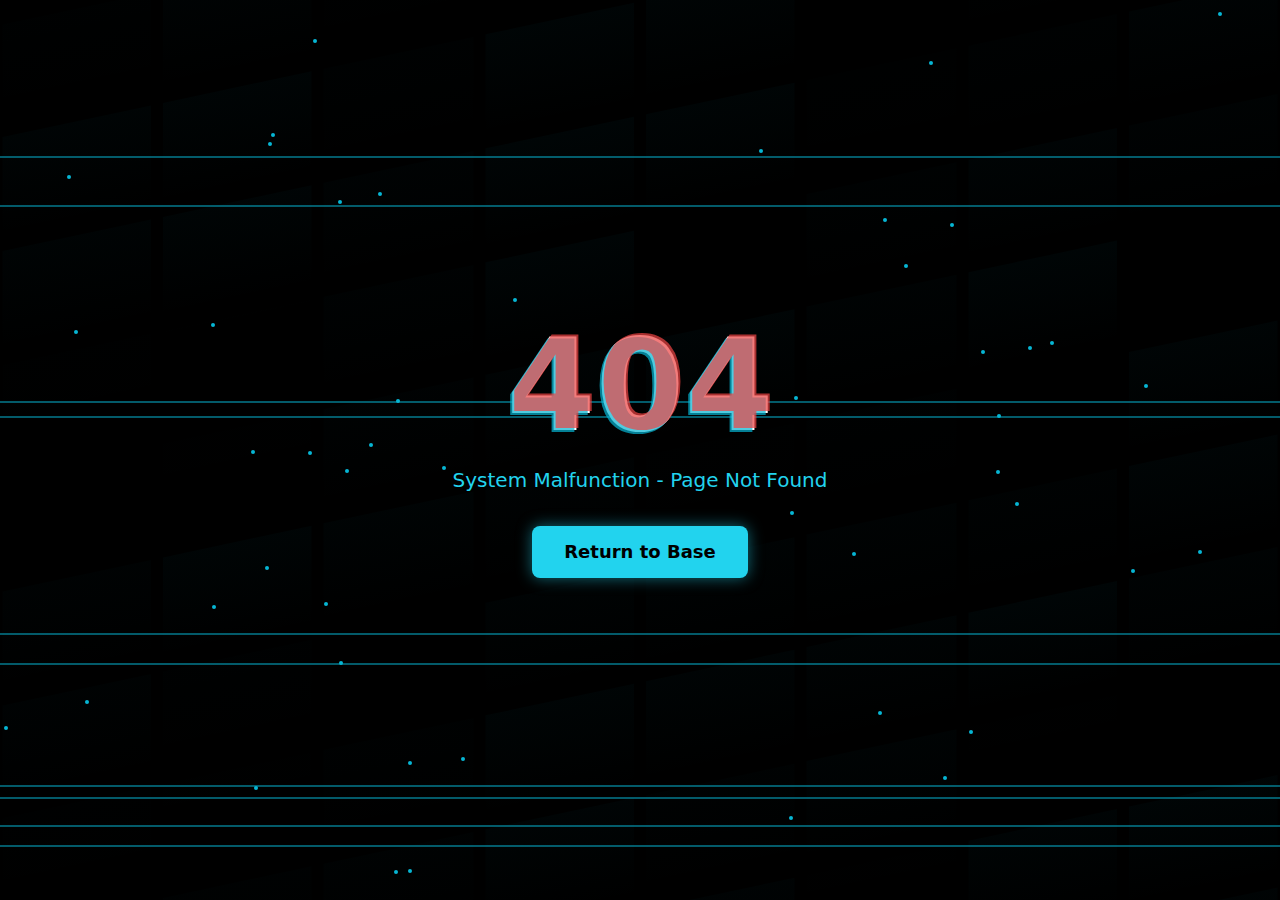
<file: index.html>
<!doctype html>
<html lang="en">

<head>
  <meta charset="UTF-8" />
  <meta name="viewport" content="width=device-width, initial-scale=1.0" />

  <title>⚡️ Jefri Herdi Triyanto | Principal Software Engineer</title>
  <script type="module" crossorigin src="/assets/index-Cdv-iUFC.js"></script>
  <link rel="stylesheet" crossorigin href="/assets/index-Dcn4g2LQ.css">
<link rel="manifest" href="/manifest.webmanifest">
<meta name="theme-color" content="#ffffff">
<link rel="icon" href="/favicon.ico" sizes="48x48">
<link rel="icon" href="/favicon.svg" sizes="any" type="image/svg+xml">
<link rel="apple-touch-icon" href="/apple-touch-icon-180x180.png"></head>

<body>
  <div id="root"></div>
</body>

</html>
</file>
<file: assets/index-Dcn4g2LQ.css>
:root{--toastify-color-light: #fff;--toastify-color-dark: #121212;--toastify-color-info: #3498db;--toastify-color-success: #07bc0c;--toastify-color-warning: #f1c40f;--toastify-color-error: hsl(6, 78%, 57%);--toastify-color-transparent: rgba(255, 255, 255, .7);--toastify-icon-color-info: var(--toastify-color-info);--toastify-icon-color-success: var(--toastify-color-success);--toastify-icon-color-warning: var(--toastify-color-warning);--toastify-icon-color-error: var(--toastify-color-error);--toastify-container-width: fit-content;--toastify-toast-width: 320px;--toastify-toast-offset: 16px;--toastify-toast-top: max(var(--toastify-toast-offset), env(safe-area-inset-top));--toastify-toast-right: max(var(--toastify-toast-offset), env(safe-area-inset-right));--toastify-toast-left: max(var(--toastify-toast-offset), env(safe-area-inset-left));--toastify-toast-bottom: max(var(--toastify-toast-offset), env(safe-area-inset-bottom));--toastify-toast-background: #fff;--toastify-toast-padding: 14px;--toastify-toast-min-height: 64px;--toastify-toast-max-height: 800px;--toastify-toast-bd-radius: 6px;--toastify-toast-shadow: 0px 4px 12px rgba(0, 0, 0, .1);--toastify-font-family: sans-serif;--toastify-z-index: 9999;--toastify-text-color-light: #757575;--toastify-text-color-dark: #fff;--toastify-text-color-info: #fff;--toastify-text-color-success: #fff;--toastify-text-color-warning: #fff;--toastify-text-color-error: #fff;--toastify-spinner-color: #616161;--toastify-spinner-color-empty-area: #e0e0e0;--toastify-color-progress-light: linear-gradient(to right, #4cd964, #5ac8fa, #007aff, #34aadc, #5856d6, #ff2d55);--toastify-color-progress-dark: #bb86fc;--toastify-color-progress-info: var(--toastify-color-info);--toastify-color-progress-success: var(--toastify-color-success);--toastify-color-progress-warning: var(--toastify-color-warning);--toastify-color-progress-error: var(--toastify-color-error);--toastify-color-progress-bgo: .2}.Toastify__toast-container{z-index:var(--toastify-z-index);-webkit-transform:translate3d(0,0,var(--toastify-z-index));position:fixed;width:var(--toastify-container-width);box-sizing:border-box;color:#fff;display:flex;flex-direction:column}.Toastify__toast-container--top-left{top:var(--toastify-toast-top);left:var(--toastify-toast-left)}.Toastify__toast-container--top-center{top:var(--toastify-toast-top);left:50%;transform:translate(-50%);align-items:center}.Toastify__toast-container--top-right{top:var(--toastify-toast-top);right:var(--toastify-toast-right);align-items:end}.Toastify__toast-container--bottom-left{bottom:var(--toastify-toast-bottom);left:var(--toastify-toast-left)}.Toastify__toast-container--bottom-center{bottom:var(--toastify-toast-bottom);left:50%;transform:translate(-50%);align-items:center}.Toastify__toast-container--bottom-right{bottom:var(--toastify-toast-bottom);right:var(--toastify-toast-right);align-items:end}.Toastify__toast{--y: 0;position:relative;touch-action:none;width:var(--toastify-toast-width);min-height:var(--toastify-toast-min-height);box-sizing:border-box;margin-bottom:1rem;padding:var(--toastify-toast-padding);border-radius:var(--toastify-toast-bd-radius);box-shadow:var(--toastify-toast-shadow);max-height:var(--toastify-toast-max-height);font-family:var(--toastify-font-family);z-index:0;display:flex;flex:1 auto;align-items:center;word-break:break-word}@media only screen and (max-width: 480px){.Toastify__toast-container{width:100vw;left:env(safe-area-inset-left);margin:0}.Toastify__toast-container--top-left,.Toastify__toast-container--top-center,.Toastify__toast-container--top-right{top:env(safe-area-inset-top);transform:translate(0)}.Toastify__toast-container--bottom-left,.Toastify__toast-container--bottom-center,.Toastify__toast-container--bottom-right{bottom:env(safe-area-inset-bottom);transform:translate(0)}.Toastify__toast-container--rtl{right:env(safe-area-inset-right);left:initial}.Toastify__toast{--toastify-toast-width: 100%;margin-bottom:0;border-radius:0}}.Toastify__toast-container[data-stacked=true]{width:var(--toastify-toast-width)}.Toastify__toast--stacked{position:absolute;width:100%;transform:translate3d(0,var(--y),0) scale(var(--s));transition:transform .3s}.Toastify__toast--stacked[data-collapsed] .Toastify__toast-body,.Toastify__toast--stacked[data-collapsed] .Toastify__close-button{transition:opacity .1s}.Toastify__toast--stacked[data-collapsed=false]{overflow:visible}.Toastify__toast--stacked[data-collapsed=true]:not(:last-child)>*{opacity:0}.Toastify__toast--stacked:after{content:"";position:absolute;left:0;right:0;height:calc(var(--g) * 1px);bottom:100%}.Toastify__toast--stacked[data-pos=top]{top:0}.Toastify__toast--stacked[data-pos=bot]{bottom:0}.Toastify__toast--stacked[data-pos=bot].Toastify__toast--stacked:before{transform-origin:top}.Toastify__toast--stacked[data-pos=top].Toastify__toast--stacked:before{transform-origin:bottom}.Toastify__toast--stacked:before{content:"";position:absolute;left:0;right:0;bottom:0;height:100%;transform:scaleY(3);z-index:-1}.Toastify__toast--rtl{direction:rtl}.Toastify__toast--close-on-click{cursor:pointer}.Toastify__toast-icon{margin-inline-end:10px;width:22px;flex-shrink:0;display:flex}.Toastify--animate{animation-fill-mode:both;animation-duration:.5s}.Toastify--animate-icon{animation-fill-mode:both;animation-duration:.3s}.Toastify__toast-theme--dark{background:var(--toastify-color-dark);color:var(--toastify-text-color-dark)}.Toastify__toast-theme--light,.Toastify__toast-theme--colored.Toastify__toast--default{background:var(--toastify-color-light);color:var(--toastify-text-color-light)}.Toastify__toast-theme--colored.Toastify__toast--info{color:var(--toastify-text-color-info);background:var(--toastify-color-info)}.Toastify__toast-theme--colored.Toastify__toast--success{color:var(--toastify-text-color-success);background:var(--toastify-color-success)}.Toastify__toast-theme--colored.Toastify__toast--warning{color:var(--toastify-text-color-warning);background:var(--toastify-color-warning)}.Toastify__toast-theme--colored.Toastify__toast--error{color:var(--toastify-text-color-error);background:var(--toastify-color-error)}.Toastify__progress-bar-theme--light{background:var(--toastify-color-progress-light)}.Toastify__progress-bar-theme--dark{background:var(--toastify-color-progress-dark)}.Toastify__progress-bar--info{background:var(--toastify-color-progress-info)}.Toastify__progress-bar--success{background:var(--toastify-color-progress-success)}.Toastify__progress-bar--warning{background:var(--toastify-color-progress-warning)}.Toastify__progress-bar--error{background:var(--toastify-color-progress-error)}.Toastify__progress-bar-theme--colored.Toastify__progress-bar--info,.Toastify__progress-bar-theme--colored.Toastify__progress-bar--success,.Toastify__progress-bar-theme--colored.Toastify__progress-bar--warning,.Toastify__progress-bar-theme--colored.Toastify__progress-bar--error{background:var(--toastify-color-transparent)}.Toastify__close-button{color:#fff;position:absolute;top:6px;right:6px;background:transparent;outline:none;border:none;padding:0;cursor:pointer;opacity:.7;transition:.3s ease;z-index:1}.Toastify__toast--rtl .Toastify__close-button{left:6px;right:unset}.Toastify__close-button--light{color:#000;opacity:.3}.Toastify__close-button>svg{fill:currentColor;height:16px;width:14px}.Toastify__close-button:hover,.Toastify__close-button:focus{opacity:1}@keyframes Toastify__trackProgress{0%{transform:scaleX(1)}to{transform:scaleX(0)}}.Toastify__progress-bar{position:absolute;bottom:0;left:0;width:100%;height:100%;z-index:1;opacity:.7;transform-origin:left}.Toastify__progress-bar--animated{animation:Toastify__trackProgress linear 1 forwards}.Toastify__progress-bar--controlled{transition:transform .2s}.Toastify__progress-bar--rtl{right:0;left:initial;transform-origin:right;border-bottom-left-radius:initial}.Toastify__progress-bar--wrp{position:absolute;overflow:hidden;bottom:0;left:0;width:100%;height:5px;border-bottom-left-radius:var(--toastify-toast-bd-radius);border-bottom-right-radius:var(--toastify-toast-bd-radius)}.Toastify__progress-bar--wrp[data-hidden=true]{opacity:0}.Toastify__progress-bar--bg{opacity:var(--toastify-color-progress-bgo);width:100%;height:100%}.Toastify__spinner{width:20px;height:20px;box-sizing:border-box;border:2px solid;border-radius:100%;border-color:var(--toastify-spinner-color-empty-area);border-right-color:var(--toastify-spinner-color);animation:Toastify__spin .65s linear infinite}@keyframes Toastify__bounceInRight{0%,60%,75%,90%,to{animation-timing-function:cubic-bezier(.215,.61,.355,1)}0%{opacity:0;transform:translate3d(3000px,0,0)}60%{opacity:1;transform:translate3d(-25px,0,0)}75%{transform:translate3d(10px,0,0)}90%{transform:translate3d(-5px,0,0)}to{transform:none}}@keyframes Toastify__bounceOutRight{20%{opacity:1;transform:translate3d(-20px,var(--y),0)}to{opacity:0;transform:translate3d(2000px,var(--y),0)}}@keyframes Toastify__bounceInLeft{0%,60%,75%,90%,to{animation-timing-function:cubic-bezier(.215,.61,.355,1)}0%{opacity:0;transform:translate3d(-3000px,0,0)}60%{opacity:1;transform:translate3d(25px,0,0)}75%{transform:translate3d(-10px,0,0)}90%{transform:translate3d(5px,0,0)}to{transform:none}}@keyframes Toastify__bounceOutLeft{20%{opacity:1;transform:translate3d(20px,var(--y),0)}to{opacity:0;transform:translate3d(-2000px,var(--y),0)}}@keyframes Toastify__bounceInUp{0%,60%,75%,90%,to{animation-timing-function:cubic-bezier(.215,.61,.355,1)}0%{opacity:0;transform:translate3d(0,3000px,0)}60%{opacity:1;transform:translate3d(0,-20px,0)}75%{transform:translate3d(0,10px,0)}90%{transform:translate3d(0,-5px,0)}to{transform:translateZ(0)}}@keyframes Toastify__bounceOutUp{20%{transform:translate3d(0,calc(var(--y) - 10px),0)}40%,45%{opacity:1;transform:translate3d(0,calc(var(--y) + 20px),0)}to{opacity:0;transform:translate3d(0,-2000px,0)}}@keyframes Toastify__bounceInDown{0%,60%,75%,90%,to{animation-timing-function:cubic-bezier(.215,.61,.355,1)}0%{opacity:0;transform:translate3d(0,-3000px,0)}60%{opacity:1;transform:translate3d(0,25px,0)}75%{transform:translate3d(0,-10px,0)}90%{transform:translate3d(0,5px,0)}to{transform:none}}@keyframes Toastify__bounceOutDown{20%{transform:translate3d(0,calc(var(--y) - 10px),0)}40%,45%{opacity:1;transform:translate3d(0,calc(var(--y) + 20px),0)}to{opacity:0;transform:translate3d(0,2000px,0)}}.Toastify__bounce-enter--top-left,.Toastify__bounce-enter--bottom-left{animation-name:Toastify__bounceInLeft}.Toastify__bounce-enter--top-right,.Toastify__bounce-enter--bottom-right{animation-name:Toastify__bounceInRight}.Toastify__bounce-enter--top-center{animation-name:Toastify__bounceInDown}.Toastify__bounce-enter--bottom-center{animation-name:Toastify__bounceInUp}.Toastify__bounce-exit--top-left,.Toastify__bounce-exit--bottom-left{animation-name:Toastify__bounceOutLeft}.Toastify__bounce-exit--top-right,.Toastify__bounce-exit--bottom-right{animation-name:Toastify__bounceOutRight}.Toastify__bounce-exit--top-center{animation-name:Toastify__bounceOutUp}.Toastify__bounce-exit--bottom-center{animation-name:Toastify__bounceOutDown}@keyframes Toastify__zoomIn{0%{opacity:0;transform:scale3d(.3,.3,.3)}50%{opacity:1}}@keyframes Toastify__zoomOut{0%{opacity:1}50%{opacity:0;transform:translate3d(0,var(--y),0) scale3d(.3,.3,.3)}to{opacity:0}}.Toastify__zoom-enter{animation-name:Toastify__zoomIn}.Toastify__zoom-exit{animation-name:Toastify__zoomOut}@keyframes Toastify__flipIn{0%{transform:perspective(400px) rotateX(90deg);animation-timing-function:ease-in;opacity:0}40%{transform:perspective(400px) rotateX(-20deg);animation-timing-function:ease-in}60%{transform:perspective(400px) rotateX(10deg);opacity:1}80%{transform:perspective(400px) rotateX(-5deg)}to{transform:perspective(400px)}}@keyframes Toastify__flipOut{0%{transform:translate3d(0,var(--y),0) perspective(400px)}30%{transform:translate3d(0,var(--y),0) perspective(400px) rotateX(-20deg);opacity:1}to{transform:translate3d(0,var(--y),0) perspective(400px) rotateX(90deg);opacity:0}}.Toastify__flip-enter{animation-name:Toastify__flipIn}.Toastify__flip-exit{animation-name:Toastify__flipOut}@keyframes Toastify__slideInRight{0%{transform:translate3d(110%,0,0);visibility:visible}to{transform:translate3d(0,var(--y),0)}}@keyframes Toastify__slideInLeft{0%{transform:translate3d(-110%,0,0);visibility:visible}to{transform:translate3d(0,var(--y),0)}}@keyframes Toastify__slideInUp{0%{transform:translate3d(0,110%,0);visibility:visible}to{transform:translate3d(0,var(--y),0)}}@keyframes Toastify__slideInDown{0%{transform:translate3d(0,-110%,0);visibility:visible}to{transform:translate3d(0,var(--y),0)}}@keyframes Toastify__slideOutRight{0%{transform:translate3d(0,var(--y),0)}to{visibility:hidden;transform:translate3d(110%,var(--y),0)}}@keyframes Toastify__slideOutLeft{0%{transform:translate3d(0,var(--y),0)}to{visibility:hidden;transform:translate3d(-110%,var(--y),0)}}@keyframes Toastify__slideOutDown{0%{transform:translate3d(0,var(--y),0)}to{visibility:hidden;transform:translate3d(0,500px,0)}}@keyframes Toastify__slideOutUp{0%{transform:translate3d(0,var(--y),0)}to{visibility:hidden;transform:translate3d(0,-500px,0)}}.Toastify__slide-enter--top-left,.Toastify__slide-enter--bottom-left{animation-name:Toastify__slideInLeft}.Toastify__slide-enter--top-right,.Toastify__slide-enter--bottom-right{animation-name:Toastify__slideInRight}.Toastify__slide-enter--top-center{animation-name:Toastify__slideInDown}.Toastify__slide-enter--bottom-center{animation-name:Toastify__slideInUp}.Toastify__slide-exit--top-left,.Toastify__slide-exit--bottom-left{animation-name:Toastify__slideOutLeft;animation-timing-function:ease-in;animation-duration:.3s}.Toastify__slide-exit--top-right,.Toastify__slide-exit--bottom-right{animation-name:Toastify__slideOutRight;animation-timing-function:ease-in;animation-duration:.3s}.Toastify__slide-exit--top-center{animation-name:Toastify__slideOutUp;animation-timing-function:ease-in;animation-duration:.3s}.Toastify__slide-exit--bottom-center{animation-name:Toastify__slideOutDown;animation-timing-function:ease-in;animation-duration:.3s}@keyframes Toastify__spin{0%{transform:rotate(0)}to{transform:rotate(360deg)}}.react-flow{direction:ltr}.react-flow__container{position:absolute;width:100%;height:100%;top:0;left:0}.react-flow__pane{z-index:1;cursor:grab}.react-flow__pane.selection{cursor:pointer}.react-flow__pane.dragging{cursor:grabbing}.react-flow__viewport{transform-origin:0 0;z-index:2;pointer-events:none}.react-flow__renderer{z-index:4}.react-flow__selection{z-index:6}.react-flow__nodesselection-rect:focus,.react-flow__nodesselection-rect:focus-visible{outline:none}.react-flow .react-flow__edges{pointer-events:none;overflow:visible}.react-flow__edge-path,.react-flow__connection-path{stroke:#b1b1b7;stroke-width:1;fill:none}.react-flow__edge{pointer-events:visibleStroke;cursor:pointer}.react-flow__edge.animated path{stroke-dasharray:5;animation:dashdraw .5s linear infinite}.react-flow__edge.animated path.react-flow__edge-interaction{stroke-dasharray:none;animation:none}.react-flow__edge.inactive{pointer-events:none}.react-flow__edge.selected,.react-flow__edge:focus,.react-flow__edge:focus-visible{outline:none}.react-flow__edge.selected .react-flow__edge-path,.react-flow__edge:focus .react-flow__edge-path,.react-flow__edge:focus-visible .react-flow__edge-path{stroke:#555}.react-flow__edge-textwrapper{pointer-events:all}.react-flow__edge-textbg{fill:#fff}.react-flow__edge .react-flow__edge-text{pointer-events:none;-webkit-user-select:none;-moz-user-select:none;user-select:none}.react-flow__connection{pointer-events:none}.react-flow__connection .animated{stroke-dasharray:5;animation:dashdraw .5s linear infinite}.react-flow__connectionline{z-index:1001}.react-flow__nodes{pointer-events:none;transform-origin:0 0}.react-flow__node{position:absolute;-webkit-user-select:none;-moz-user-select:none;user-select:none;pointer-events:all;transform-origin:0 0;box-sizing:border-box;cursor:grab}.react-flow__node.dragging{cursor:grabbing}.react-flow__nodesselection{z-index:3;transform-origin:left top;pointer-events:none}.react-flow__nodesselection-rect{position:absolute;pointer-events:all;cursor:grab}.react-flow__handle{position:absolute;pointer-events:none;min-width:5px;min-height:5px;width:6px;height:6px;background:#1a192b;border:1px solid white;border-radius:100%}.react-flow__handle.connectionindicator{pointer-events:all;cursor:crosshair}.react-flow__handle-bottom{top:auto;left:50%;bottom:-4px;transform:translate(-50%)}.react-flow__handle-top{left:50%;top:-4px;transform:translate(-50%)}.react-flow__handle-left{top:50%;left:-4px;transform:translateY(-50%)}.react-flow__handle-right{right:-4px;top:50%;transform:translateY(-50%)}.react-flow__edgeupdater{cursor:move;pointer-events:all}.react-flow__panel{position:absolute;z-index:5;margin:15px}.react-flow__panel.top{top:0}.react-flow__panel.bottom{bottom:0}.react-flow__panel.left{left:0}.react-flow__panel.right{right:0}.react-flow__panel.center{left:50%;transform:translate(-50%)}.react-flow__attribution{font-size:10px;background:#ffffff80;padding:2px 3px;margin:0}.react-flow__attribution a{text-decoration:none;color:#999}@keyframes dashdraw{0%{stroke-dashoffset:10}}.react-flow__edgelabel-renderer{position:absolute;width:100%;height:100%;pointer-events:none;-webkit-user-select:none;-moz-user-select:none;user-select:none}.react-flow__edge.updating .react-flow__edge-path{stroke:#777}.react-flow__edge-text{font-size:10px}.react-flow__node.selectable:focus,.react-flow__node.selectable:focus-visible{outline:none}.react-flow__node-default,.react-flow__node-input,.react-flow__node-output,.react-flow__node-group{padding:10px;border-radius:3px;width:150px;font-size:12px;color:#222;text-align:center;border-width:1px;border-style:solid;border-color:#1a192b;background-color:#fff}.react-flow__node-default.selectable:hover,.react-flow__node-input.selectable:hover,.react-flow__node-output.selectable:hover,.react-flow__node-group.selectable:hover{box-shadow:0 1px 4px 1px #00000014}.react-flow__node-default.selectable.selected,.react-flow__node-default.selectable:focus,.react-flow__node-default.selectable:focus-visible,.react-flow__node-input.selectable.selected,.react-flow__node-input.selectable:focus,.react-flow__node-input.selectable:focus-visible,.react-flow__node-output.selectable.selected,.react-flow__node-output.selectable:focus,.react-flow__node-output.selectable:focus-visible,.react-flow__node-group.selectable.selected,.react-flow__node-group.selectable:focus,.react-flow__node-group.selectable:focus-visible{box-shadow:0 0 0 .5px #1a192b}.react-flow__node-group{background-color:#f0f0f040}.react-flow__nodesselection-rect,.react-flow__selection{background:#0059dc14;border:1px dotted rgba(0,89,220,.8)}.react-flow__nodesselection-rect:focus,.react-flow__nodesselection-rect:focus-visible,.react-flow__selection:focus,.react-flow__selection:focus-visible{outline:none}.react-flow__controls{box-shadow:0 0 2px 1px #00000014}.react-flow__controls-button{border:none;background:#fefefe;border-bottom:1px solid #eee;box-sizing:content-box;display:flex;justify-content:center;align-items:center;width:16px;height:16px;cursor:pointer;-webkit-user-select:none;-moz-user-select:none;user-select:none;padding:5px}.react-flow__controls-button:hover{background:#f4f4f4}.react-flow__controls-button svg{width:100%;max-width:12px;max-height:12px}.react-flow__controls-button:disabled{pointer-events:none}.react-flow__controls-button:disabled svg{fill-opacity:.4}.react-flow__minimap{background-color:#fff}.react-flow__minimap svg{display:block}.react-flow__resize-control{position:absolute}.react-flow__resize-control.left,.react-flow__resize-control.right{cursor:ew-resize}.react-flow__resize-control.top,.react-flow__resize-control.bottom{cursor:ns-resize}.react-flow__resize-control.top.left,.react-flow__resize-control.bottom.right{cursor:nwse-resize}.react-flow__resize-control.bottom.left,.react-flow__resize-control.top.right{cursor:nesw-resize}.react-flow__resize-control.handle{width:4px;height:4px;border:1px solid #fff;border-radius:1px;background-color:#3367d9;transform:translate(-50%,-50%)}.react-flow__resize-control.handle.left{left:0;top:50%}.react-flow__resize-control.handle.right{left:100%;top:50%}.react-flow__resize-control.handle.top{left:50%;top:0}.react-flow__resize-control.handle.bottom{left:50%;top:100%}.react-flow__resize-control.handle.top.left,.react-flow__resize-control.handle.bottom.left{left:0}.react-flow__resize-control.handle.top.right,.react-flow__resize-control.handle.bottom.right{left:100%}.react-flow__resize-control.line{border-color:#3367d9;border-width:0;border-style:solid}.react-flow__resize-control.line.left,.react-flow__resize-control.line.right{width:1px;transform:translate(-50%);top:0;height:100%}.react-flow__resize-control.line.left{left:0;border-left-width:1px}.react-flow__resize-control.line.right{left:100%;border-right-width:1px}.react-flow__resize-control.line.top,.react-flow__resize-control.line.bottom{height:1px;transform:translateY(-50%);left:0;width:100%}.react-flow__resize-control.line.top{top:0;border-top-width:1px}.react-flow__resize-control.line.bottom{border-bottom-width:1px;top:100%}*,:before,:after{--tw-border-spacing-x: 0;--tw-border-spacing-y: 0;--tw-translate-x: 0;--tw-translate-y: 0;--tw-rotate: 0;--tw-skew-x: 0;--tw-skew-y: 0;--tw-scale-x: 1;--tw-scale-y: 1;--tw-pan-x: ;--tw-pan-y: ;--tw-pinch-zoom: ;--tw-scroll-snap-strictness: proximity;--tw-gradient-from-position: ;--tw-gradient-via-position: ;--tw-gradient-to-position: ;--tw-ordinal: ;--tw-slashed-zero: ;--tw-numeric-figure: ;--tw-numeric-spacing: ;--tw-numeric-fraction: ;--tw-ring-inset: ;--tw-ring-offset-width: 0px;--tw-ring-offset-color: #fff;--tw-ring-color: rgb(59 130 246 / .5);--tw-ring-offset-shadow: 0 0 #0000;--tw-ring-shadow: 0 0 #0000;--tw-shadow: 0 0 #0000;--tw-shadow-colored: 0 0 #0000;--tw-blur: ;--tw-brightness: ;--tw-contrast: ;--tw-grayscale: ;--tw-hue-rotate: ;--tw-invert: ;--tw-saturate: ;--tw-sepia: ;--tw-drop-shadow: ;--tw-backdrop-blur: ;--tw-backdrop-brightness: ;--tw-backdrop-contrast: ;--tw-backdrop-grayscale: ;--tw-backdrop-hue-rotate: ;--tw-backdrop-invert: ;--tw-backdrop-opacity: ;--tw-backdrop-saturate: ;--tw-backdrop-sepia: ;--tw-contain-size: ;--tw-contain-layout: ;--tw-contain-paint: ;--tw-contain-style: }::backdrop{--tw-border-spacing-x: 0;--tw-border-spacing-y: 0;--tw-translate-x: 0;--tw-translate-y: 0;--tw-rotate: 0;--tw-skew-x: 0;--tw-skew-y: 0;--tw-scale-x: 1;--tw-scale-y: 1;--tw-pan-x: ;--tw-pan-y: ;--tw-pinch-zoom: ;--tw-scroll-snap-strictness: proximity;--tw-gradient-from-position: ;--tw-gradient-via-position: ;--tw-gradient-to-position: ;--tw-ordinal: ;--tw-slashed-zero: ;--tw-numeric-figure: ;--tw-numeric-spacing: ;--tw-numeric-fraction: ;--tw-ring-inset: ;--tw-ring-offset-width: 0px;--tw-ring-offset-color: #fff;--tw-ring-color: rgb(59 130 246 / .5);--tw-ring-offset-shadow: 0 0 #0000;--tw-ring-shadow: 0 0 #0000;--tw-shadow: 0 0 #0000;--tw-shadow-colored: 0 0 #0000;--tw-blur: ;--tw-brightness: ;--tw-contrast: ;--tw-grayscale: ;--tw-hue-rotate: ;--tw-invert: ;--tw-saturate: ;--tw-sepia: ;--tw-drop-shadow: ;--tw-backdrop-blur: ;--tw-backdrop-brightness: ;--tw-backdrop-contrast: ;--tw-backdrop-grayscale: ;--tw-backdrop-hue-rotate: ;--tw-backdrop-invert: ;--tw-backdrop-opacity: ;--tw-backdrop-saturate: ;--tw-backdrop-sepia: ;--tw-contain-size: ;--tw-contain-layout: ;--tw-contain-paint: ;--tw-contain-style: }*,:before,:after{box-sizing:border-box;border-width:0;border-style:solid;border-color:#e5e7eb}:before,:after{--tw-content: ""}html,:host{line-height:1.5;-webkit-text-size-adjust:100%;-moz-tab-size:4;-o-tab-size:4;tab-size:4;font-family:ui-sans-serif,system-ui,sans-serif,"Apple Color Emoji","Segoe UI Emoji",Segoe UI Symbol,"Noto Color Emoji";font-feature-settings:normal;font-variation-settings:normal;-webkit-tap-highlight-color:transparent}body{margin:0;line-height:inherit}hr{height:0;color:inherit;border-top-width:1px}abbr:where([title]){-webkit-text-decoration:underline dotted;text-decoration:underline dotted}h1,h2,h3,h4,h5,h6{font-size:inherit;font-weight:inherit}a{color:inherit;text-decoration:inherit}b,strong{font-weight:bolder}code,kbd,samp,pre{font-family:ui-monospace,SFMono-Regular,Menlo,Monaco,Consolas,Liberation Mono,Courier New,monospace;font-feature-settings:normal;font-variation-settings:normal;font-size:1em}small{font-size:80%}sub,sup{font-size:75%;line-height:0;position:relative;vertical-align:baseline}sub{bottom:-.25em}sup{top:-.5em}table{text-indent:0;border-color:inherit;border-collapse:collapse}button,input,optgroup,select,textarea{font-family:inherit;font-feature-settings:inherit;font-variation-settings:inherit;font-size:100%;font-weight:inherit;line-height:inherit;letter-spacing:inherit;color:inherit;margin:0;padding:0}button,select{text-transform:none}button,input:where([type=button]),input:where([type=reset]),input:where([type=submit]){-webkit-appearance:button;background-color:transparent;background-image:none}:-moz-focusring{outline:auto}:-moz-ui-invalid{box-shadow:none}progress{vertical-align:baseline}::-webkit-inner-spin-button,::-webkit-outer-spin-button{height:auto}[type=search]{-webkit-appearance:textfield;outline-offset:-2px}::-webkit-search-decoration{-webkit-appearance:none}::-webkit-file-upload-button{-webkit-appearance:button;font:inherit}summary{display:list-item}blockquote,dl,dd,h1,h2,h3,h4,h5,h6,hr,figure,p,pre{margin:0}fieldset{margin:0;padding:0}legend{padding:0}ol,ul,menu{list-style:none;margin:0;padding:0}dialog{padding:0}textarea{resize:vertical}input::-moz-placeholder,textarea::-moz-placeholder{opacity:1;color:#9ca3af}input::placeholder,textarea::placeholder{opacity:1;color:#9ca3af}button,[role=button]{cursor:pointer}:disabled{cursor:default}img,svg,video,canvas,audio,iframe,embed,object{display:block;vertical-align:middle}img,video{max-width:100%;height:auto}[hidden]:where(:not([hidden=until-found])){display:none}:root{--background: 0 0% 100%;--foreground: 0 0% 3.9%;--card: 0 0% 100%;--card-foreground: 0 0% 3.9%;--popover: 0 0% 100%;--popover-foreground: 0 0% 3.9%;--primary: 0 0% 9%;--primary-foreground: 0 0% 98%;--secondary: 0 0% 96.1%;--secondary-foreground: 0 0% 9%;--muted: 0 0% 96.1%;--muted-foreground: 0 0% 45.1%;--accent: 0 0% 96.1%;--accent-foreground: 0 0% 9%;--destructive: 0 84.2% 60.2%;--destructive-foreground: 0 0% 98%;--border: 0 0% 89.8%;--input: 0 0% 89.8%;--ring: 0 0% 3.9%;--chart-1: 12 76% 61%;--chart-2: 173 58% 39%;--chart-3: 197 37% 24%;--chart-4: 43 74% 66%;--chart-5: 27 87% 67%;--radius: .5rem}.dark{--background: 0 0% 3.9%;--foreground: 0 0% 98%;--card: 0 0% 3.9%;--card-foreground: 0 0% 98%;--popover: 0 0% 3.9%;--popover-foreground: 0 0% 98%;--primary: 0 0% 98%;--primary-foreground: 0 0% 9%;--secondary: 0 0% 14.9%;--secondary-foreground: 0 0% 98%;--muted: 0 0% 14.9%;--muted-foreground: 0 0% 63.9%;--accent: 0 0% 14.9%;--accent-foreground: 0 0% 98%;--destructive: 0 62.8% 30.6%;--destructive-foreground: 0 0% 98%;--border: 0 0% 14.9%;--input: 0 0% 14.9%;--ring: 0 0% 83.1%;--chart-1: 220 70% 50%;--chart-2: 160 60% 45%;--chart-3: 30 80% 55%;--chart-4: 280 65% 60%;--chart-5: 340 75% 55%}*{border-color:hsl(var(--border))}body{background-color:hsl(var(--background));color:hsl(var(--foreground))}.sr-only{position:absolute;width:1px;height:1px;padding:0;margin:-1px;overflow:hidden;clip:rect(0,0,0,0);white-space:nowrap;border-width:0}.pointer-events-none{pointer-events:none}.pointer-events-auto{pointer-events:auto}.visible{visibility:visible}.invisible{visibility:hidden}.static{position:static}.fixed{position:fixed}.absolute{position:absolute}.relative{position:relative}.inset-0{top:0;right:0;bottom:0;left:0}.inset-4{top:1rem;right:1rem;bottom:1rem;left:1rem}.inset-x-0{left:0;right:0}.inset-y-0{top:0;bottom:0}.-bottom-12{bottom:-3rem}.-left-12{left:-3rem}.-left-\[7px\]{left:-7px}.-right-12{right:-3rem}.-top-12{top:-3rem}.bottom-0{bottom:0}.bottom-8{bottom:2rem}.left-0{left:0}.left-1{left:.25rem}.left-1\/2{left:50%}.left-2{left:.5rem}.left-\[50\%\]{left:50%}.right-0{right:0}.right-1{right:.25rem}.right-2{right:.5rem}.right-4{right:1rem}.right-8{right:2rem}.top-0{top:0}.top-1{top:.25rem}.top-1\/2{top:50%}.top-2{top:.5rem}.top-4{top:1rem}.top-\[1px\]{top:1px}.top-\[25px\]{top:25px}.top-\[50\%\]{top:50%}.top-\[60\%\]{top:60%}.top-full{top:100%}.z-10{z-index:10}.z-50{z-index:50}.z-\[100\]{z-index:100}.z-\[1\]{z-index:1}.z-\[60\]{z-index:60}.z-\[9999\]{z-index:9999}.col-span-2{grid-column:span 2 / span 2}.-mx-1{margin-left:-.25rem;margin-right:-.25rem}.mx-auto{margin-left:auto;margin-right:auto}.my-0\.5{margin-top:.125rem;margin-bottom:.125rem}.my-1{margin-top:.25rem;margin-bottom:.25rem}.-ml-4{margin-left:-1rem}.-ml-64{margin-left:-16rem}.-mt-4{margin-top:-1rem}.mb-1{margin-bottom:.25rem}.mb-2{margin-bottom:.5rem}.mb-3{margin-bottom:.75rem}.mb-4{margin-bottom:1rem}.mb-6{margin-bottom:1.5rem}.mb-8{margin-bottom:2rem}.ml-1{margin-left:.25rem}.ml-2{margin-left:.5rem}.ml-6{margin-left:1.5rem}.ml-auto{margin-left:auto}.mr-2{margin-right:.5rem}.mr-3{margin-right:.75rem}.mt-1{margin-top:.25rem}.mt-1\.5{margin-top:.375rem}.mt-2{margin-top:.5rem}.mt-24{margin-top:6rem}.mt-4{margin-top:1rem}.mt-6{margin-top:1.5rem}.mt-8{margin-top:2rem}.mt-auto{margin-top:auto}.block{display:block}.inline-block{display:inline-block}.flex{display:flex}.inline-flex{display:inline-flex}.table{display:table}.grid{display:grid}.hidden{display:none}.aspect-square{aspect-ratio:1 / 1}.aspect-video{aspect-ratio:16 / 9}.h-0\.5{height:.125rem}.h-1{height:.25rem}.h-1\.5{height:.375rem}.h-10{height:2.5rem}.h-12{height:3rem}.h-16{height:4rem}.h-2{height:.5rem}.h-2\.5{height:.625rem}.h-20{height:5rem}.h-24{height:6rem}.h-3{height:.75rem}.h-3\.5{height:.875rem}.h-32{height:8rem}.h-4{height:1rem}.h-5{height:1.25rem}.h-6{height:1.5rem}.h-7{height:1.75rem}.h-8{height:2rem}.h-80{height:20rem}.h-9{height:2.25rem}.h-\[15px\]{height:15px}.h-\[1px\]{height:1px}.h-\[200px\]{height:200px}.h-\[400px\]{height:400px}.h-\[600px\]{height:600px}.h-\[80vh\]{height:80vh}.h-\[90vh\]{height:90vh}.h-\[var\(--radix-navigation-menu-viewport-height\)\]{height:var(--radix-navigation-menu-viewport-height)}.h-\[var\(--radix-select-trigger-height\)\]{height:var(--radix-select-trigger-height)}.h-auto{height:auto}.h-full{height:100%}.h-px{height:1px}.h-screen{height:100vh}.max-h-32{max-height:8rem}.max-h-96{max-height:24rem}.max-h-\[300px\]{max-height:300px}.max-h-\[600px\]{max-height:600px}.max-h-\[800px\]{max-height:800px}.max-h-\[80vh\]{max-height:80vh}.max-h-\[90vh\]{max-height:90vh}.max-h-screen{max-height:100vh}.min-h-\[60px\]{min-height:60px}.min-h-screen{min-height:100vh}.w-0{width:0px}.w-1{width:.25rem}.w-1\.5{width:.375rem}.w-1\/3{width:33.333333%}.w-10{width:2.5rem}.w-12{width:3rem}.w-16{width:4rem}.w-2{width:.5rem}.w-2\.5{width:.625rem}.w-20{width:5rem}.w-24{width:6rem}.w-3{width:.75rem}.w-3\.5{width:.875rem}.w-3\/4{width:75%}.w-32{width:8rem}.w-4{width:1rem}.w-48{width:12rem}.w-5{width:1.25rem}.w-6{width:1.5rem}.w-64{width:16rem}.w-7{width:1.75rem}.w-72{width:18rem}.w-8{width:2rem}.w-80{width:20rem}.w-9{width:2.25rem}.w-\[100px\]{width:100px}.w-\[1600px\]{width:1600px}.w-\[1px\]{width:1px}.w-\[200px\]{width:200px}.w-\[800px\]{width:800px}.w-\[95vw\]{width:95vw}.w-full{width:100%}.w-max{width:-moz-max-content;width:max-content}.w-px{width:1px}.w-screen{width:100vw}.min-w-0{min-width:0px}.min-w-\[12rem\]{min-width:12rem}.min-w-\[200px\]{min-width:200px}.min-w-\[20px\]{min-width:20px}.min-w-\[8rem\]{min-width:8rem}.min-w-\[var\(--radix-select-trigger-width\)\]{min-width:var(--radix-select-trigger-width)}.min-w-full{min-width:100%}.max-w-2xl{max-width:42rem}.max-w-3xl{max-width:48rem}.max-w-4xl{max-width:56rem}.max-w-6xl{max-width:72rem}.max-w-\[80\%\]{max-width:80%}.max-w-full{max-width:100%}.max-w-lg{max-width:32rem}.max-w-max{max-width:-moz-max-content;max-width:max-content}.max-w-md{max-width:28rem}.flex-1{flex:1 1 0%}.flex-shrink-0,.shrink-0{flex-shrink:0}.grow{flex-grow:1}.grow-0{flex-grow:0}.basis-full{flex-basis:100%}.caption-bottom{caption-side:bottom}.border-collapse{border-collapse:collapse}.-translate-x-1\/2{--tw-translate-x: -50%;transform:translate(var(--tw-translate-x),var(--tw-translate-y)) rotate(var(--tw-rotate)) skew(var(--tw-skew-x)) skewY(var(--tw-skew-y)) scaleX(var(--tw-scale-x)) scaleY(var(--tw-scale-y))}.-translate-x-\[2px\]{--tw-translate-x: -2px;transform:translate(var(--tw-translate-x),var(--tw-translate-y)) rotate(var(--tw-rotate)) skew(var(--tw-skew-x)) skewY(var(--tw-skew-y)) scaleX(var(--tw-scale-x)) scaleY(var(--tw-scale-y))}.-translate-y-1\/2{--tw-translate-y: -50%;transform:translate(var(--tw-translate-x),var(--tw-translate-y)) rotate(var(--tw-rotate)) skew(var(--tw-skew-x)) skewY(var(--tw-skew-y)) scaleX(var(--tw-scale-x)) scaleY(var(--tw-scale-y))}.-translate-y-\[2px\]{--tw-translate-y: -2px;transform:translate(var(--tw-translate-x),var(--tw-translate-y)) rotate(var(--tw-rotate)) skew(var(--tw-skew-x)) skewY(var(--tw-skew-y)) scaleX(var(--tw-scale-x)) scaleY(var(--tw-scale-y))}.translate-x-\[-50\%\]{--tw-translate-x: -50%;transform:translate(var(--tw-translate-x),var(--tw-translate-y)) rotate(var(--tw-rotate)) skew(var(--tw-skew-x)) skewY(var(--tw-skew-y)) scaleX(var(--tw-scale-x)) scaleY(var(--tw-scale-y))}.translate-x-\[2px\]{--tw-translate-x: 2px;transform:translate(var(--tw-translate-x),var(--tw-translate-y)) rotate(var(--tw-rotate)) skew(var(--tw-skew-x)) skewY(var(--tw-skew-y)) scaleX(var(--tw-scale-x)) scaleY(var(--tw-scale-y))}.translate-y-\[-50\%\]{--tw-translate-y: -50%;transform:translate(var(--tw-translate-x),var(--tw-translate-y)) rotate(var(--tw-rotate)) skew(var(--tw-skew-x)) skewY(var(--tw-skew-y)) scaleX(var(--tw-scale-x)) scaleY(var(--tw-scale-y))}.translate-y-\[2px\]{--tw-translate-y: 2px;transform:translate(var(--tw-translate-x),var(--tw-translate-y)) rotate(var(--tw-rotate)) skew(var(--tw-skew-x)) skewY(var(--tw-skew-y)) scaleX(var(--tw-scale-x)) scaleY(var(--tw-scale-y))}.rotate-0{--tw-rotate: 0deg;transform:translate(var(--tw-translate-x),var(--tw-translate-y)) rotate(var(--tw-rotate)) skew(var(--tw-skew-x)) skewY(var(--tw-skew-y)) scaleX(var(--tw-scale-x)) scaleY(var(--tw-scale-y))}.rotate-180{--tw-rotate: 180deg;transform:translate(var(--tw-translate-x),var(--tw-translate-y)) rotate(var(--tw-rotate)) skew(var(--tw-skew-x)) skewY(var(--tw-skew-y)) scaleX(var(--tw-scale-x)) scaleY(var(--tw-scale-y))}.rotate-45{--tw-rotate: 45deg;transform:translate(var(--tw-translate-x),var(--tw-translate-y)) rotate(var(--tw-rotate)) skew(var(--tw-skew-x)) skewY(var(--tw-skew-y)) scaleX(var(--tw-scale-x)) scaleY(var(--tw-scale-y))}.rotate-90{--tw-rotate: 90deg;transform:translate(var(--tw-translate-x),var(--tw-translate-y)) rotate(var(--tw-rotate)) skew(var(--tw-skew-x)) skewY(var(--tw-skew-y)) scaleX(var(--tw-scale-x)) scaleY(var(--tw-scale-y))}.-skew-y-12{--tw-skew-y: -12deg;transform:translate(var(--tw-translate-x),var(--tw-translate-y)) rotate(var(--tw-rotate)) skew(var(--tw-skew-x)) skewY(var(--tw-skew-y)) scaleX(var(--tw-scale-x)) scaleY(var(--tw-scale-y))}.scale-100{--tw-scale-x: 1;--tw-scale-y: 1;transform:translate(var(--tw-translate-x),var(--tw-translate-y)) rotate(var(--tw-rotate)) skew(var(--tw-skew-x)) skewY(var(--tw-skew-y)) scaleX(var(--tw-scale-x)) scaleY(var(--tw-scale-y))}.scale-110{--tw-scale-x: 1.1;--tw-scale-y: 1.1;transform:translate(var(--tw-translate-x),var(--tw-translate-y)) rotate(var(--tw-rotate)) skew(var(--tw-skew-x)) skewY(var(--tw-skew-y)) scaleX(var(--tw-scale-x)) scaleY(var(--tw-scale-y))}.scale-150{--tw-scale-x: 1.5;--tw-scale-y: 1.5;transform:translate(var(--tw-translate-x),var(--tw-translate-y)) rotate(var(--tw-rotate)) skew(var(--tw-skew-x)) skewY(var(--tw-skew-y)) scaleX(var(--tw-scale-x)) scaleY(var(--tw-scale-y))}.scale-95{--tw-scale-x: .95;--tw-scale-y: .95;transform:translate(var(--tw-translate-x),var(--tw-translate-y)) rotate(var(--tw-rotate)) skew(var(--tw-skew-x)) skewY(var(--tw-skew-y)) scaleX(var(--tw-scale-x)) scaleY(var(--tw-scale-y))}.transform{transform:translate(var(--tw-translate-x),var(--tw-translate-y)) rotate(var(--tw-rotate)) skew(var(--tw-skew-x)) skewY(var(--tw-skew-y)) scaleX(var(--tw-scale-x)) scaleY(var(--tw-scale-y))}@keyframes bounce{0%,to{transform:translateY(-25%);animation-timing-function:cubic-bezier(.8,0,1,1)}50%{transform:none;animation-timing-function:cubic-bezier(0,0,.2,1)}}.animate-bounce{animation:bounce 1s infinite}@keyframes float{0%,to{transform:translateY(0) scale(1)}50%{transform:translateY(-20px) scale(1.5)}}.animate-float{animation:float 3s ease-in-out infinite}@keyframes glitch{0%,to{transform:translate(0)}20%{transform:translate(-2px,2px)}40%{transform:translate(-2px,-2px)}60%{transform:translate(2px,2px)}80%{transform:translate(2px,-2px)}}.animate-glitch{animation:glitch .3s infinite}@keyframes glitch-line{0%{transform:translate(-100%)}to{transform:translate(200%)}}.animate-glitch-line{animation:glitch-line 3s linear infinite}@keyframes pulse{50%{opacity:.5}}.animate-pulse{animation:pulse 2s cubic-bezier(.4,0,.6,1) infinite}@keyframes spin{to{transform:rotate(360deg)}}.animate-spin{animation:spin 1s linear infinite}.cursor-default{cursor:default}.cursor-move{cursor:move}.cursor-not-allowed{cursor:not-allowed}.cursor-pointer{cursor:pointer}.touch-none{touch-action:none}.select-none{-webkit-user-select:none;-moz-user-select:none;user-select:none}.resize{resize:both}.list-none{list-style-type:none}.appearance-none{-webkit-appearance:none;-moz-appearance:none;appearance:none}.grid-cols-1{grid-template-columns:repeat(1,minmax(0,1fr))}.grid-cols-10{grid-template-columns:repeat(10,minmax(0,1fr))}.grid-cols-12{grid-template-columns:repeat(12,minmax(0,1fr))}.grid-cols-2{grid-template-columns:repeat(2,minmax(0,1fr))}.grid-cols-20{grid-template-columns:repeat(20,minmax(0,1fr))}.grid-cols-3{grid-template-columns:repeat(3,minmax(0,1fr))}.grid-cols-4{grid-template-columns:repeat(4,minmax(0,1fr))}.flex-row{flex-direction:row}.flex-col{flex-direction:column}.flex-col-reverse{flex-direction:column-reverse}.flex-wrap{flex-wrap:wrap}.items-start{align-items:flex-start}.items-end{align-items:flex-end}.items-center{align-items:center}.items-stretch{align-items:stretch}.justify-start{justify-content:flex-start}.justify-end{justify-content:flex-end}.justify-center{justify-content:center}.justify-between{justify-content:space-between}.gap-0{gap:0px}.gap-1{gap:.25rem}.gap-1\.5{gap:.375rem}.gap-2{gap:.5rem}.gap-3{gap:.75rem}.gap-4{gap:1rem}.gap-6{gap:1.5rem}.gap-8{gap:2rem}.space-x-1>:not([hidden])~:not([hidden]){--tw-space-x-reverse: 0;margin-right:calc(.25rem * var(--tw-space-x-reverse));margin-left:calc(.25rem * calc(1 - var(--tw-space-x-reverse)))}.space-x-2>:not([hidden])~:not([hidden]){--tw-space-x-reverse: 0;margin-right:calc(.5rem * var(--tw-space-x-reverse));margin-left:calc(.5rem * calc(1 - var(--tw-space-x-reverse)))}.space-x-4>:not([hidden])~:not([hidden]){--tw-space-x-reverse: 0;margin-right:calc(1rem * var(--tw-space-x-reverse));margin-left:calc(1rem * calc(1 - var(--tw-space-x-reverse)))}.space-y-1>:not([hidden])~:not([hidden]){--tw-space-y-reverse: 0;margin-top:calc(.25rem * calc(1 - var(--tw-space-y-reverse)));margin-bottom:calc(.25rem * var(--tw-space-y-reverse))}.space-y-1\.5>:not([hidden])~:not([hidden]){--tw-space-y-reverse: 0;margin-top:calc(.375rem * calc(1 - var(--tw-space-y-reverse)));margin-bottom:calc(.375rem * var(--tw-space-y-reverse))}.space-y-12>:not([hidden])~:not([hidden]){--tw-space-y-reverse: 0;margin-top:calc(3rem * calc(1 - var(--tw-space-y-reverse)));margin-bottom:calc(3rem * var(--tw-space-y-reverse))}.space-y-2>:not([hidden])~:not([hidden]){--tw-space-y-reverse: 0;margin-top:calc(.5rem * calc(1 - var(--tw-space-y-reverse)));margin-bottom:calc(.5rem * var(--tw-space-y-reverse))}.space-y-3>:not([hidden])~:not([hidden]){--tw-space-y-reverse: 0;margin-top:calc(.75rem * calc(1 - var(--tw-space-y-reverse)));margin-bottom:calc(.75rem * var(--tw-space-y-reverse))}.space-y-4>:not([hidden])~:not([hidden]){--tw-space-y-reverse: 0;margin-top:calc(1rem * calc(1 - var(--tw-space-y-reverse)));margin-bottom:calc(1rem * var(--tw-space-y-reverse))}.space-y-6>:not([hidden])~:not([hidden]){--tw-space-y-reverse: 0;margin-top:calc(1.5rem * calc(1 - var(--tw-space-y-reverse)));margin-bottom:calc(1.5rem * var(--tw-space-y-reverse))}.space-y-8>:not([hidden])~:not([hidden]){--tw-space-y-reverse: 0;margin-top:calc(2rem * calc(1 - var(--tw-space-y-reverse)));margin-bottom:calc(2rem * var(--tw-space-y-reverse))}.divide-y>:not([hidden])~:not([hidden]){--tw-divide-y-reverse: 0;border-top-width:calc(1px * calc(1 - var(--tw-divide-y-reverse)));border-bottom-width:calc(1px * var(--tw-divide-y-reverse))}.divide-gray-200>:not([hidden])~:not([hidden]){--tw-divide-opacity: 1;border-color:rgb(229 231 235 / var(--tw-divide-opacity, 1))}.overflow-auto{overflow:auto}.overflow-hidden{overflow:hidden}.overflow-x-auto{overflow-x:auto}.overflow-y-auto{overflow-y:auto}.overflow-x-hidden{overflow-x:hidden}.truncate{overflow:hidden;text-overflow:ellipsis;white-space:nowrap}.whitespace-nowrap{white-space:nowrap}.whitespace-pre-wrap{white-space:pre-wrap}.break-words{overflow-wrap:break-word}.rounded{border-radius:.25rem}.rounded-2xl{border-radius:1rem}.rounded-\[2px\]{border-radius:2px}.rounded-\[inherit\]{border-radius:inherit}.rounded-full{border-radius:9999px}.rounded-lg{border-radius:var(--radius)}.rounded-md{border-radius:calc(var(--radius) - 2px)}.rounded-sm{border-radius:calc(var(--radius) - 4px)}.rounded-xl{border-radius:.75rem}.rounded-b{border-bottom-right-radius:.25rem;border-bottom-left-radius:.25rem}.rounded-t-\[10px\]{border-top-left-radius:10px;border-top-right-radius:10px}.rounded-tl-sm{border-top-left-radius:calc(var(--radius) - 4px)}.border{border-width:1px}.border-2{border-width:2px}.border-4{border-width:4px}.border-\[1\.5px\]{border-width:1.5px}.border-y{border-top-width:1px;border-bottom-width:1px}.border-b{border-bottom-width:1px}.border-l{border-left-width:1px}.border-l-2{border-left-width:2px}.border-r{border-right-width:1px}.border-t{border-top-width:1px}.border-dashed{border-style:dashed}.border-none{border-style:none}.border-\[--color-border\]{border-color:var(--color-border)}.border-blue-500{--tw-border-opacity: 1;border-color:rgb(59 130 246 / var(--tw-border-opacity, 1))}.border-border\/50{border-color:hsl(var(--border) / .5)}.border-destructive{border-color:hsl(var(--destructive))}.border-destructive\/50{border-color:hsl(var(--destructive) / .5)}.border-emerald-500{--tw-border-opacity: 1;border-color:rgb(16 185 129 / var(--tw-border-opacity, 1))}.border-emerald-700{--tw-border-opacity: 1;border-color:rgb(4 120 87 / var(--tw-border-opacity, 1))}.border-gray-200{--tw-border-opacity: 1;border-color:rgb(229 231 235 / var(--tw-border-opacity, 1))}.border-gray-300{--tw-border-opacity: 1;border-color:rgb(209 213 219 / var(--tw-border-opacity, 1))}.border-gray-500{--tw-border-opacity: 1;border-color:rgb(107 114 128 / var(--tw-border-opacity, 1))}.border-gray-600{--tw-border-opacity: 1;border-color:rgb(75 85 99 / var(--tw-border-opacity, 1))}.border-gray-700{--tw-border-opacity: 1;border-color:rgb(55 65 81 / var(--tw-border-opacity, 1))}.border-green-500{--tw-border-opacity: 1;border-color:rgb(34 197 94 / var(--tw-border-opacity, 1))}.border-input{border-color:hsl(var(--input))}.border-primary{border-color:hsl(var(--primary))}.border-primary\/50{border-color:hsl(var(--primary) / .5)}.border-purple-500{--tw-border-opacity: 1;border-color:rgb(168 85 247 / var(--tw-border-opacity, 1))}.border-red-500{--tw-border-opacity: 1;border-color:rgb(239 68 68 / var(--tw-border-opacity, 1))}.border-transparent{border-color:transparent}.border-white{--tw-border-opacity: 1;border-color:rgb(255 255 255 / var(--tw-border-opacity, 1))}.border-yellow-500{--tw-border-opacity: 1;border-color:rgb(234 179 8 / var(--tw-border-opacity, 1))}.border-l-transparent{border-left-color:transparent}.border-t-transparent{border-top-color:transparent}.\!bg-blue-500{--tw-bg-opacity: 1 !important;background-color:rgb(59 130 246 / var(--tw-bg-opacity, 1))!important}.\!bg-green-500{--tw-bg-opacity: 1 !important;background-color:rgb(34 197 94 / var(--tw-bg-opacity, 1))!important}.\!bg-purple-500{--tw-bg-opacity: 1 !important;background-color:rgb(168 85 247 / var(--tw-bg-opacity, 1))!important}.\!bg-red-500{--tw-bg-opacity: 1 !important;background-color:rgb(239 68 68 / var(--tw-bg-opacity, 1))!important}.\!bg-yellow-500{--tw-bg-opacity: 1 !important;background-color:rgb(234 179 8 / var(--tw-bg-opacity, 1))!important}.bg-\[--color-bg\]{background-color:var(--color-bg)}.bg-accent{background-color:hsl(var(--accent))}.bg-background{background-color:hsl(var(--background))}.bg-black{--tw-bg-opacity: 1;background-color:rgb(0 0 0 / var(--tw-bg-opacity, 1))}.bg-black\/50{background-color:#00000080}.bg-black\/70{background-color:#000000b3}.bg-black\/80{background-color:#000c}.bg-blue-200{--tw-bg-opacity: 1;background-color:rgb(191 219 254 / var(--tw-bg-opacity, 1))}.bg-blue-300{--tw-bg-opacity: 1;background-color:rgb(147 197 253 / var(--tw-bg-opacity, 1))}.bg-blue-500{--tw-bg-opacity: 1;background-color:rgb(59 130 246 / var(--tw-bg-opacity, 1))}.bg-blue-600{--tw-bg-opacity: 1;background-color:rgb(37 99 235 / var(--tw-bg-opacity, 1))}.bg-border{background-color:hsl(var(--border))}.bg-card{background-color:hsl(var(--card))}.bg-cyan-200{--tw-bg-opacity: 1;background-color:rgb(165 243 252 / var(--tw-bg-opacity, 1))}.bg-cyan-400{--tw-bg-opacity: 1;background-color:rgb(34 211 238 / var(--tw-bg-opacity, 1))}.bg-cyan-500{--tw-bg-opacity: 1;background-color:rgb(6 182 212 / var(--tw-bg-opacity, 1))}.bg-cyan-500\/50{background-color:#06b6d480}.bg-destructive{background-color:hsl(var(--destructive))}.bg-emerald-200{--tw-bg-opacity: 1;background-color:rgb(167 243 208 / var(--tw-bg-opacity, 1))}.bg-emerald-400{--tw-bg-opacity: 1;background-color:rgb(52 211 153 / var(--tw-bg-opacity, 1))}.bg-emerald-50{--tw-bg-opacity: 1;background-color:rgb(236 253 245 / var(--tw-bg-opacity, 1))}.bg-emerald-500{--tw-bg-opacity: 1;background-color:rgb(16 185 129 / var(--tw-bg-opacity, 1))}.bg-emerald-600{--tw-bg-opacity: 1;background-color:rgb(5 150 105 / var(--tw-bg-opacity, 1))}.bg-emerald-700{--tw-bg-opacity: 1;background-color:rgb(4 120 87 / var(--tw-bg-opacity, 1))}.bg-foreground{background-color:hsl(var(--foreground))}.bg-gray-100{--tw-bg-opacity: 1;background-color:rgb(243 244 246 / var(--tw-bg-opacity, 1))}.bg-gray-200{--tw-bg-opacity: 1;background-color:rgb(229 231 235 / var(--tw-bg-opacity, 1))}.bg-gray-300{--tw-bg-opacity: 1;background-color:rgb(209 213 219 / var(--tw-bg-opacity, 1))}.bg-gray-400{--tw-bg-opacity: 1;background-color:rgb(156 163 175 / var(--tw-bg-opacity, 1))}.bg-gray-50{--tw-bg-opacity: 1;background-color:rgb(249 250 251 / var(--tw-bg-opacity, 1))}.bg-gray-600{--tw-bg-opacity: 1;background-color:rgb(75 85 99 / var(--tw-bg-opacity, 1))}.bg-gray-700{--tw-bg-opacity: 1;background-color:rgb(55 65 81 / var(--tw-bg-opacity, 1))}.bg-gray-800{--tw-bg-opacity: 1;background-color:rgb(31 41 55 / var(--tw-bg-opacity, 1))}.bg-gray-900{--tw-bg-opacity: 1;background-color:rgb(17 24 39 / var(--tw-bg-opacity, 1))}.bg-green-200{--tw-bg-opacity: 1;background-color:rgb(187 247 208 / var(--tw-bg-opacity, 1))}.bg-green-300{--tw-bg-opacity: 1;background-color:rgb(134 239 172 / var(--tw-bg-opacity, 1))}.bg-green-500{--tw-bg-opacity: 1;background-color:rgb(34 197 94 / var(--tw-bg-opacity, 1))}.bg-green-600{--tw-bg-opacity: 1;background-color:rgb(22 163 74 / var(--tw-bg-opacity, 1))}.bg-indigo-600{--tw-bg-opacity: 1;background-color:rgb(79 70 229 / var(--tw-bg-opacity, 1))}.bg-muted{background-color:hsl(var(--muted))}.bg-muted\/50{background-color:hsl(var(--muted) / .5)}.bg-orange-200{--tw-bg-opacity: 1;background-color:rgb(254 215 170 / var(--tw-bg-opacity, 1))}.bg-orange-500{--tw-bg-opacity: 1;background-color:rgb(249 115 22 / var(--tw-bg-opacity, 1))}.bg-orange-600{--tw-bg-opacity: 1;background-color:rgb(234 88 12 / var(--tw-bg-opacity, 1))}.bg-pink-200{--tw-bg-opacity: 1;background-color:rgb(251 207 232 / var(--tw-bg-opacity, 1))}.bg-popover{background-color:hsl(var(--popover))}.bg-primary{background-color:hsl(var(--primary))}.bg-primary\/10{background-color:hsl(var(--primary) / .1)}.bg-primary\/20{background-color:hsl(var(--primary) / .2)}.bg-purple-200{--tw-bg-opacity: 1;background-color:rgb(233 213 255 / var(--tw-bg-opacity, 1))}.bg-purple-500{--tw-bg-opacity: 1;background-color:rgb(168 85 247 / var(--tw-bg-opacity, 1))}.bg-red-100{--tw-bg-opacity: 1;background-color:rgb(254 226 226 / var(--tw-bg-opacity, 1))}.bg-red-200{--tw-bg-opacity: 1;background-color:rgb(254 202 202 / var(--tw-bg-opacity, 1))}.bg-red-300{--tw-bg-opacity: 1;background-color:rgb(252 165 165 / var(--tw-bg-opacity, 1))}.bg-red-500{--tw-bg-opacity: 1;background-color:rgb(239 68 68 / var(--tw-bg-opacity, 1))}.bg-red-600{--tw-bg-opacity: 1;background-color:rgb(220 38 38 / var(--tw-bg-opacity, 1))}.bg-secondary{background-color:hsl(var(--secondary))}.bg-sky-200{--tw-bg-opacity: 1;background-color:rgb(186 230 253 / var(--tw-bg-opacity, 1))}.bg-teal-200{--tw-bg-opacity: 1;background-color:rgb(153 246 228 / var(--tw-bg-opacity, 1))}.bg-transparent{background-color:transparent}.bg-white{--tw-bg-opacity: 1;background-color:rgb(255 255 255 / var(--tw-bg-opacity, 1))}.bg-yellow-200{--tw-bg-opacity: 1;background-color:rgb(254 240 138 / var(--tw-bg-opacity, 1))}.bg-yellow-300{--tw-bg-opacity: 1;background-color:rgb(253 224 71 / var(--tw-bg-opacity, 1))}.bg-yellow-500{--tw-bg-opacity: 1;background-color:rgb(234 179 8 / var(--tw-bg-opacity, 1))}.bg-yellow-600{--tw-bg-opacity: 1;background-color:rgb(202 138 4 / var(--tw-bg-opacity, 1))}.bg-opacity-50{--tw-bg-opacity: .5}.bg-gradient-to-b{background-image:linear-gradient(to bottom,var(--tw-gradient-stops))}.bg-gradient-to-br{background-image:linear-gradient(to bottom right,var(--tw-gradient-stops))}.from-blue-50{--tw-gradient-from: #eff6ff var(--tw-gradient-from-position);--tw-gradient-to: rgb(239 246 255 / 0) var(--tw-gradient-to-position);--tw-gradient-stops: var(--tw-gradient-from), var(--tw-gradient-to)}.from-cyan-500\/10{--tw-gradient-from: rgb(6 182 212 / .1) var(--tw-gradient-from-position);--tw-gradient-to: rgb(6 182 212 / 0) var(--tw-gradient-to-position);--tw-gradient-stops: var(--tw-gradient-from), var(--tw-gradient-to)}.from-green-50{--tw-gradient-from: #f0fdf4 var(--tw-gradient-from-position);--tw-gradient-to: rgb(240 253 244 / 0) var(--tw-gradient-to-position);--tw-gradient-stops: var(--tw-gradient-from), var(--tw-gradient-to)}.from-indigo-500{--tw-gradient-from: #6366f1 var(--tw-gradient-from-position);--tw-gradient-to: rgb(99 102 241 / 0) var(--tw-gradient-to-position);--tw-gradient-stops: var(--tw-gradient-from), var(--tw-gradient-to)}.from-purple-50{--tw-gradient-from: #faf5ff var(--tw-gradient-from-position);--tw-gradient-to: rgb(250 245 255 / 0) var(--tw-gradient-to-position);--tw-gradient-stops: var(--tw-gradient-from), var(--tw-gradient-to)}.from-yellow-50{--tw-gradient-from: #fefce8 var(--tw-gradient-from-position);--tw-gradient-to: rgb(254 252 232 / 0) var(--tw-gradient-to-position);--tw-gradient-stops: var(--tw-gradient-from), var(--tw-gradient-to)}.via-purple-500{--tw-gradient-to: rgb(168 85 247 / 0) var(--tw-gradient-to-position);--tw-gradient-stops: var(--tw-gradient-from), #a855f7 var(--tw-gradient-via-position), var(--tw-gradient-to)}.to-pink-500{--tw-gradient-to: #ec4899 var(--tw-gradient-to-position)}.to-transparent{--tw-gradient-to: transparent var(--tw-gradient-to-position)}.to-white{--tw-gradient-to: #fff var(--tw-gradient-to-position)}.fill-current{fill:currentColor}.fill-primary{fill:hsl(var(--primary))}.object-contain{-o-object-fit:contain;object-fit:contain}.object-cover{-o-object-fit:cover;object-fit:cover}.p-0{padding:0}.p-1{padding:.25rem}.p-2{padding:.5rem}.p-3{padding:.75rem}.p-4{padding:1rem}.p-6{padding:1.5rem}.p-8{padding:2rem}.p-\[1px\]{padding:1px}.px-2{padding-left:.5rem;padding-right:.5rem}.px-2\.5{padding-left:.625rem;padding-right:.625rem}.px-3{padding-left:.75rem;padding-right:.75rem}.px-4{padding-left:1rem;padding-right:1rem}.px-6{padding-left:1.5rem;padding-right:1.5rem}.px-8{padding-left:2rem;padding-right:2rem}.py-0\.5{padding-top:.125rem;padding-bottom:.125rem}.py-1{padding-top:.25rem;padding-bottom:.25rem}.py-1\.5{padding-top:.375rem;padding-bottom:.375rem}.py-2{padding-top:.5rem;padding-bottom:.5rem}.py-3{padding-top:.75rem;padding-bottom:.75rem}.py-4{padding-top:1rem;padding-bottom:1rem}.py-6{padding-top:1.5rem;padding-bottom:1.5rem}.pb-2{padding-bottom:.5rem}.pb-3{padding-bottom:.75rem}.pb-4{padding-bottom:1rem}.pl-2{padding-left:.5rem}.pl-2\.5{padding-left:.625rem}.pl-4{padding-left:1rem}.pl-6{padding-left:1.5rem}.pl-8{padding-left:2rem}.pr-2{padding-right:.5rem}.pr-2\.5{padding-right:.625rem}.pr-6{padding-right:1.5rem}.pr-8{padding-right:2rem}.pt-0{padding-top:0}.pt-1{padding-top:.25rem}.pt-2{padding-top:.5rem}.pt-3{padding-top:.75rem}.pt-4{padding-top:1rem}.text-left{text-align:left}.text-center{text-align:center}.text-right{text-align:right}.align-middle{vertical-align:middle}.font-mono{font-family:ui-monospace,SFMono-Regular,Menlo,Monaco,Consolas,Liberation Mono,Courier New,monospace}.text-2xl{font-size:1.5rem;line-height:2rem}.text-3xl{font-size:1.875rem;line-height:2.25rem}.text-4xl{font-size:2.25rem;line-height:2.5rem}.text-5xl{font-size:3rem;line-height:1}.text-6xl{font-size:3.75rem;line-height:1}.text-9xl{font-size:8rem;line-height:1}.text-\[0\.8rem\]{font-size:.8rem}.text-\[10px\]{font-size:10px}.text-lg{font-size:1.125rem;line-height:1.75rem}.text-sm{font-size:.875rem;line-height:1.25rem}.text-xl{font-size:1.25rem;line-height:1.75rem}.text-xs{font-size:.75rem;line-height:1rem}.font-bold{font-weight:700}.font-medium{font-weight:500}.font-normal{font-weight:400}.font-semibold{font-weight:600}.uppercase{text-transform:uppercase}.capitalize{text-transform:capitalize}.italic{font-style:italic}.tabular-nums{--tw-numeric-spacing: tabular-nums;font-variant-numeric:var(--tw-ordinal) var(--tw-slashed-zero) var(--tw-numeric-figure) var(--tw-numeric-spacing) var(--tw-numeric-fraction)}.leading-none{line-height:1}.leading-relaxed{line-height:1.625}.tracking-tight{letter-spacing:-.025em}.tracking-wider{letter-spacing:.05em}.tracking-widest{letter-spacing:.1em}.text-accent-foreground{color:hsl(var(--accent-foreground))}.text-black{--tw-text-opacity: 1;color:rgb(0 0 0 / var(--tw-text-opacity, 1))}.text-blue-400{--tw-text-opacity: 1;color:rgb(96 165 250 / var(--tw-text-opacity, 1))}.text-blue-500{--tw-text-opacity: 1;color:rgb(59 130 246 / var(--tw-text-opacity, 1))}.text-blue-600{--tw-text-opacity: 1;color:rgb(37 99 235 / var(--tw-text-opacity, 1))}.text-blue-700{--tw-text-opacity: 1;color:rgb(29 78 216 / var(--tw-text-opacity, 1))}.text-card-foreground{color:hsl(var(--card-foreground))}.text-current{color:currentColor}.text-cyan-400{--tw-text-opacity: 1;color:rgb(34 211 238 / var(--tw-text-opacity, 1))}.text-cyan-500{--tw-text-opacity: 1;color:rgb(6 182 212 / var(--tw-text-opacity, 1))}.text-cyan-600{--tw-text-opacity: 1;color:rgb(8 145 178 / var(--tw-text-opacity, 1))}.text-destructive{color:hsl(var(--destructive))}.text-destructive-foreground{color:hsl(var(--destructive-foreground))}.text-emerald-500{--tw-text-opacity: 1;color:rgb(16 185 129 / var(--tw-text-opacity, 1))}.text-emerald-600{--tw-text-opacity: 1;color:rgb(5 150 105 / var(--tw-text-opacity, 1))}.text-emerald-700{--tw-text-opacity: 1;color:rgb(4 120 87 / var(--tw-text-opacity, 1))}.text-emerald-800{--tw-text-opacity: 1;color:rgb(6 95 70 / var(--tw-text-opacity, 1))}.text-foreground{color:hsl(var(--foreground))}.text-foreground\/50{color:hsl(var(--foreground) / .5)}.text-gray-100{--tw-text-opacity: 1;color:rgb(243 244 246 / var(--tw-text-opacity, 1))}.text-gray-200{--tw-text-opacity: 1;color:rgb(229 231 235 / var(--tw-text-opacity, 1))}.text-gray-300{--tw-text-opacity: 1;color:rgb(209 213 219 / var(--tw-text-opacity, 1))}.text-gray-400{--tw-text-opacity: 1;color:rgb(156 163 175 / var(--tw-text-opacity, 1))}.text-gray-500{--tw-text-opacity: 1;color:rgb(107 114 128 / var(--tw-text-opacity, 1))}.text-gray-600{--tw-text-opacity: 1;color:rgb(75 85 99 / var(--tw-text-opacity, 1))}.text-gray-700{--tw-text-opacity: 1;color:rgb(55 65 81 / var(--tw-text-opacity, 1))}.text-gray-800{--tw-text-opacity: 1;color:rgb(31 41 55 / var(--tw-text-opacity, 1))}.text-gray-900{--tw-text-opacity: 1;color:rgb(17 24 39 / var(--tw-text-opacity, 1))}.text-green-400{--tw-text-opacity: 1;color:rgb(74 222 128 / var(--tw-text-opacity, 1))}.text-green-500{--tw-text-opacity: 1;color:rgb(34 197 94 / var(--tw-text-opacity, 1))}.text-green-600{--tw-text-opacity: 1;color:rgb(22 163 74 / var(--tw-text-opacity, 1))}.text-green-700{--tw-text-opacity: 1;color:rgb(21 128 61 / var(--tw-text-opacity, 1))}.text-indigo-600{--tw-text-opacity: 1;color:rgb(79 70 229 / var(--tw-text-opacity, 1))}.text-muted-foreground{color:hsl(var(--muted-foreground))}.text-orange-500{--tw-text-opacity: 1;color:rgb(249 115 22 / var(--tw-text-opacity, 1))}.text-orange-600{--tw-text-opacity: 1;color:rgb(234 88 12 / var(--tw-text-opacity, 1))}.text-pink-500{--tw-text-opacity: 1;color:rgb(236 72 153 / var(--tw-text-opacity, 1))}.text-pink-600{--tw-text-opacity: 1;color:rgb(219 39 119 / var(--tw-text-opacity, 1))}.text-popover-foreground{color:hsl(var(--popover-foreground))}.text-primary{color:hsl(var(--primary))}.text-primary-foreground{color:hsl(var(--primary-foreground))}.text-purple-400{--tw-text-opacity: 1;color:rgb(192 132 252 / var(--tw-text-opacity, 1))}.text-purple-500{--tw-text-opacity: 1;color:rgb(168 85 247 / var(--tw-text-opacity, 1))}.text-purple-600{--tw-text-opacity: 1;color:rgb(147 51 234 / var(--tw-text-opacity, 1))}.text-purple-700{--tw-text-opacity: 1;color:rgb(126 34 206 / var(--tw-text-opacity, 1))}.text-red-400{--tw-text-opacity: 1;color:rgb(248 113 113 / var(--tw-text-opacity, 1))}.text-red-500{--tw-text-opacity: 1;color:rgb(239 68 68 / var(--tw-text-opacity, 1))}.text-red-600{--tw-text-opacity: 1;color:rgb(220 38 38 / var(--tw-text-opacity, 1))}.text-secondary-foreground{color:hsl(var(--secondary-foreground))}.text-white{--tw-text-opacity: 1;color:rgb(255 255 255 / var(--tw-text-opacity, 1))}.text-yellow-400{--tw-text-opacity: 1;color:rgb(250 204 21 / var(--tw-text-opacity, 1))}.text-yellow-500{--tw-text-opacity: 1;color:rgb(234 179 8 / var(--tw-text-opacity, 1))}.text-yellow-600{--tw-text-opacity: 1;color:rgb(202 138 4 / var(--tw-text-opacity, 1))}.text-yellow-700{--tw-text-opacity: 1;color:rgb(161 98 7 / var(--tw-text-opacity, 1))}.underline-offset-4{text-underline-offset:4px}.placeholder-gray-400::-moz-placeholder{--tw-placeholder-opacity: 1;color:rgb(156 163 175 / var(--tw-placeholder-opacity, 1))}.placeholder-gray-400::placeholder{--tw-placeholder-opacity: 1;color:rgb(156 163 175 / var(--tw-placeholder-opacity, 1))}.placeholder-gray-500::-moz-placeholder{--tw-placeholder-opacity: 1;color:rgb(107 114 128 / var(--tw-placeholder-opacity, 1))}.placeholder-gray-500::placeholder{--tw-placeholder-opacity: 1;color:rgb(107 114 128 / var(--tw-placeholder-opacity, 1))}.opacity-0{opacity:0}.opacity-100{opacity:1}.opacity-25{opacity:.25}.opacity-50{opacity:.5}.opacity-60{opacity:.6}.opacity-70{opacity:.7}.opacity-75{opacity:.75}.opacity-90{opacity:.9}.opacity-\[0\.03\]{opacity:.03}.shadow{--tw-shadow: 0 1px 3px 0 rgb(0 0 0 / .1), 0 1px 2px -1px rgb(0 0 0 / .1);--tw-shadow-colored: 0 1px 3px 0 var(--tw-shadow-color), 0 1px 2px -1px var(--tw-shadow-color);box-shadow:var(--tw-ring-offset-shadow, 0 0 #0000),var(--tw-ring-shadow, 0 0 #0000),var(--tw-shadow)}.shadow-2xl{--tw-shadow: 0 25px 50px -12px rgb(0 0 0 / .25);--tw-shadow-colored: 0 25px 50px -12px var(--tw-shadow-color);box-shadow:var(--tw-ring-offset-shadow, 0 0 #0000),var(--tw-ring-shadow, 0 0 #0000),var(--tw-shadow)}.shadow-\[0_0_15px_rgba\(34\,211\,238\,0\.5\)\]{--tw-shadow: 0 0 15px rgba(34,211,238,.5);--tw-shadow-colored: 0 0 15px var(--tw-shadow-color);box-shadow:var(--tw-ring-offset-shadow, 0 0 #0000),var(--tw-ring-shadow, 0 0 #0000),var(--tw-shadow)}.shadow-lg{--tw-shadow: 0 10px 15px -3px rgb(0 0 0 / .1), 0 4px 6px -4px rgb(0 0 0 / .1);--tw-shadow-colored: 0 10px 15px -3px var(--tw-shadow-color), 0 4px 6px -4px var(--tw-shadow-color);box-shadow:var(--tw-ring-offset-shadow, 0 0 #0000),var(--tw-ring-shadow, 0 0 #0000),var(--tw-shadow)}.shadow-md{--tw-shadow: 0 4px 6px -1px rgb(0 0 0 / .1), 0 2px 4px -2px rgb(0 0 0 / .1);--tw-shadow-colored: 0 4px 6px -1px var(--tw-shadow-color), 0 2px 4px -2px var(--tw-shadow-color);box-shadow:var(--tw-ring-offset-shadow, 0 0 #0000),var(--tw-ring-shadow, 0 0 #0000),var(--tw-shadow)}.shadow-sm{--tw-shadow: 0 1px 2px 0 rgb(0 0 0 / .05);--tw-shadow-colored: 0 1px 2px 0 var(--tw-shadow-color);box-shadow:var(--tw-ring-offset-shadow, 0 0 #0000),var(--tw-ring-shadow, 0 0 #0000),var(--tw-shadow)}.shadow-xl{--tw-shadow: 0 20px 25px -5px rgb(0 0 0 / .1), 0 8px 10px -6px rgb(0 0 0 / .1);--tw-shadow-colored: 0 20px 25px -5px var(--tw-shadow-color), 0 8px 10px -6px var(--tw-shadow-color);box-shadow:var(--tw-ring-offset-shadow, 0 0 #0000),var(--tw-ring-shadow, 0 0 #0000),var(--tw-shadow)}.shadow-blue-600\/50{--tw-shadow-color: rgb(37 99 235 / .5);--tw-shadow: var(--tw-shadow-colored)}.shadow-green-600\/50{--tw-shadow-color: rgb(22 163 74 / .5);--tw-shadow: var(--tw-shadow-colored)}.shadow-red-600\/50{--tw-shadow-color: rgb(220 38 38 / .5);--tw-shadow: var(--tw-shadow-colored)}.shadow-yellow-600\/50{--tw-shadow-color: rgb(202 138 4 / .5);--tw-shadow: var(--tw-shadow-colored)}.outline-none{outline:2px solid transparent;outline-offset:2px}.outline{outline-style:solid}.ring-0{--tw-ring-offset-shadow: var(--tw-ring-inset) 0 0 0 var(--tw-ring-offset-width) var(--tw-ring-offset-color);--tw-ring-shadow: var(--tw-ring-inset) 0 0 0 calc(0px + var(--tw-ring-offset-width)) var(--tw-ring-color);box-shadow:var(--tw-ring-offset-shadow),var(--tw-ring-shadow),var(--tw-shadow, 0 0 #0000)}.ring-1{--tw-ring-offset-shadow: var(--tw-ring-inset) 0 0 0 var(--tw-ring-offset-width) var(--tw-ring-offset-color);--tw-ring-shadow: var(--tw-ring-inset) 0 0 0 calc(1px + var(--tw-ring-offset-width)) var(--tw-ring-color);box-shadow:var(--tw-ring-offset-shadow),var(--tw-ring-shadow),var(--tw-shadow, 0 0 #0000)}.ring-ring{--tw-ring-color: hsl(var(--ring))}.ring-offset-background{--tw-ring-offset-color: hsl(var(--background))}.filter{filter:var(--tw-blur) var(--tw-brightness) var(--tw-contrast) var(--tw-grayscale) var(--tw-hue-rotate) var(--tw-invert) var(--tw-saturate) var(--tw-sepia) var(--tw-drop-shadow)}.backdrop-blur-sm{--tw-backdrop-blur: blur(4px);-webkit-backdrop-filter:var(--tw-backdrop-blur) var(--tw-backdrop-brightness) var(--tw-backdrop-contrast) var(--tw-backdrop-grayscale) var(--tw-backdrop-hue-rotate) var(--tw-backdrop-invert) var(--tw-backdrop-opacity) var(--tw-backdrop-saturate) var(--tw-backdrop-sepia);backdrop-filter:var(--tw-backdrop-blur) var(--tw-backdrop-brightness) var(--tw-backdrop-contrast) var(--tw-backdrop-grayscale) var(--tw-backdrop-hue-rotate) var(--tw-backdrop-invert) var(--tw-backdrop-opacity) var(--tw-backdrop-saturate) var(--tw-backdrop-sepia)}.transition{transition-property:color,background-color,border-color,text-decoration-color,fill,stroke,opacity,box-shadow,transform,filter,-webkit-backdrop-filter;transition-property:color,background-color,border-color,text-decoration-color,fill,stroke,opacity,box-shadow,transform,filter,backdrop-filter;transition-property:color,background-color,border-color,text-decoration-color,fill,stroke,opacity,box-shadow,transform,filter,backdrop-filter,-webkit-backdrop-filter;transition-timing-function:cubic-bezier(.4,0,.2,1);transition-duration:.15s}.transition-all{transition-property:all;transition-timing-function:cubic-bezier(.4,0,.2,1);transition-duration:.15s}.transition-colors{transition-property:color,background-color,border-color,text-decoration-color,fill,stroke;transition-timing-function:cubic-bezier(.4,0,.2,1);transition-duration:.15s}.transition-opacity{transition-property:opacity;transition-timing-function:cubic-bezier(.4,0,.2,1);transition-duration:.15s}.transition-transform{transition-property:transform;transition-timing-function:cubic-bezier(.4,0,.2,1);transition-duration:.15s}.duration-1000{transition-duration:1s}.duration-200{transition-duration:.2s}.duration-300{transition-duration:.3s}.ease-in-out{transition-timing-function:cubic-bezier(.4,0,.2,1)}@keyframes enter{0%{opacity:var(--tw-enter-opacity, 1);transform:translate3d(var(--tw-enter-translate-x, 0),var(--tw-enter-translate-y, 0),0) scale3d(var(--tw-enter-scale, 1),var(--tw-enter-scale, 1),var(--tw-enter-scale, 1)) rotate(var(--tw-enter-rotate, 0))}}@keyframes exit{to{opacity:var(--tw-exit-opacity, 1);transform:translate3d(var(--tw-exit-translate-x, 0),var(--tw-exit-translate-y, 0),0) scale3d(var(--tw-exit-scale, 1),var(--tw-exit-scale, 1),var(--tw-exit-scale, 1)) rotate(var(--tw-exit-rotate, 0))}}.animate-in{animation-name:enter;animation-duration:.15s;--tw-enter-opacity: initial;--tw-enter-scale: initial;--tw-enter-rotate: initial;--tw-enter-translate-x: initial;--tw-enter-translate-y: initial}.fade-in-0{--tw-enter-opacity: 0}.zoom-in-95{--tw-enter-scale: .95}.duration-1000{animation-duration:1s}.duration-200{animation-duration:.2s}.duration-300{animation-duration:.3s}.ease-in-out{animation-timing-function:cubic-bezier(.4,0,.2,1)}.running{animation-play-state:running}.paused{animation-play-state:paused}:root{font-family:Inter,system-ui,Avenir,Helvetica,Arial,sans-serif;line-height:1.5;font-weight:400;color-scheme:light dark;color:#ffffffde;background-color:#242424;font-synthesis:none;text-rendering:optimizeLegibility;-webkit-font-smoothing:antialiased;-moz-osx-font-smoothing:grayscale}a{font-weight:500;color:#176e51;text-decoration:none}a:hover{color:#165e46}body{margin:0}h1{font-size:3.2em;line-height:1.1}button{border-radius:8px;border:1px solid transparent;padding:.2em;font-size:1em;font-weight:500;font-family:inherit;cursor:pointer;transition:border-color .25s}button:hover{border-color:#646cff}button:focus,button:focus-visible{outline:4px auto -webkit-focus-ring-color}@media (prefers-color-scheme: light){:root{color:#213547;background-color:#fff}a:hover{color:#747bff}button{background-color:#f9f9f9}}.file\:rounded::file-selector-button{border-radius:.25rem}.file\:border::file-selector-button{border-width:1px}.file\:border-0::file-selector-button{border-width:0px}.file\:border-gray-300::file-selector-button{--tw-border-opacity: 1;border-color:rgb(209 213 219 / var(--tw-border-opacity, 1))}.file\:border-gray-600::file-selector-button{--tw-border-opacity: 1;border-color:rgb(75 85 99 / var(--tw-border-opacity, 1))}.file\:bg-gray-700::file-selector-button{--tw-bg-opacity: 1;background-color:rgb(55 65 81 / var(--tw-bg-opacity, 1))}.file\:bg-transparent::file-selector-button{background-color:transparent}.file\:bg-white::file-selector-button{--tw-bg-opacity: 1;background-color:rgb(255 255 255 / var(--tw-bg-opacity, 1))}.file\:px-3::file-selector-button{padding-left:.75rem;padding-right:.75rem}.file\:py-2::file-selector-button{padding-top:.5rem;padding-bottom:.5rem}.file\:text-sm::file-selector-button{font-size:.875rem;line-height:1.25rem}.file\:font-medium::file-selector-button{font-weight:500}.file\:text-foreground::file-selector-button{color:hsl(var(--foreground))}.file\:text-gray-300::file-selector-button{--tw-text-opacity: 1;color:rgb(209 213 219 / var(--tw-text-opacity, 1))}.file\:text-gray-900::file-selector-button{--tw-text-opacity: 1;color:rgb(17 24 39 / var(--tw-text-opacity, 1))}.placeholder\:text-muted-foreground::-moz-placeholder{color:hsl(var(--muted-foreground))}.placeholder\:text-muted-foreground::placeholder{color:hsl(var(--muted-foreground))}.after\:absolute:after{content:var(--tw-content);position:absolute}.after\:inset-y-0:after{content:var(--tw-content);top:0;bottom:0}.after\:left-1\/2:after{content:var(--tw-content);left:50%}.after\:w-1:after{content:var(--tw-content);width:.25rem}.after\:-translate-x-1\/2:after{content:var(--tw-content);--tw-translate-x: -50%;transform:translate(var(--tw-translate-x),var(--tw-translate-y)) rotate(var(--tw-rotate)) skew(var(--tw-skew-x)) skewY(var(--tw-skew-y)) scaleX(var(--tw-scale-x)) scaleY(var(--tw-scale-y))}.first\:rounded-l-md:first-child{border-top-left-radius:calc(var(--radius) - 2px);border-bottom-left-radius:calc(var(--radius) - 2px)}.first\:border-l:first-child{border-left-width:1px}.last\:rounded-r-md:last-child{border-top-right-radius:calc(var(--radius) - 2px);border-bottom-right-radius:calc(var(--radius) - 2px)}.focus-within\:relative:focus-within{position:relative}.focus-within\:z-20:focus-within{z-index:20}.hover\:scale-105:hover{--tw-scale-x: 1.05;--tw-scale-y: 1.05;transform:translate(var(--tw-translate-x),var(--tw-translate-y)) rotate(var(--tw-rotate)) skew(var(--tw-skew-x)) skewY(var(--tw-skew-y)) scaleX(var(--tw-scale-x)) scaleY(var(--tw-scale-y))}.hover\:scale-110:hover{--tw-scale-x: 1.1;--tw-scale-y: 1.1;transform:translate(var(--tw-translate-x),var(--tw-translate-y)) rotate(var(--tw-rotate)) skew(var(--tw-skew-x)) skewY(var(--tw-skew-y)) scaleX(var(--tw-scale-x)) scaleY(var(--tw-scale-y))}.hover\:bg-accent:hover{background-color:hsl(var(--accent))}.hover\:bg-blue-600:hover{--tw-bg-opacity: 1;background-color:rgb(37 99 235 / var(--tw-bg-opacity, 1))}.hover\:bg-blue-700:hover{--tw-bg-opacity: 1;background-color:rgb(29 78 216 / var(--tw-bg-opacity, 1))}.hover\:bg-cyan-300:hover{--tw-bg-opacity: 1;background-color:rgb(103 232 249 / var(--tw-bg-opacity, 1))}.hover\:bg-destructive\/80:hover{background-color:hsl(var(--destructive) / .8)}.hover\:bg-destructive\/90:hover{background-color:hsl(var(--destructive) / .9)}.hover\:bg-emerald-50:hover{--tw-bg-opacity: 1;background-color:rgb(236 253 245 / var(--tw-bg-opacity, 1))}.hover\:bg-emerald-500:hover{--tw-bg-opacity: 1;background-color:rgb(16 185 129 / var(--tw-bg-opacity, 1))}.hover\:bg-emerald-600:hover{--tw-bg-opacity: 1;background-color:rgb(5 150 105 / var(--tw-bg-opacity, 1))}.hover\:bg-gray-100:hover{--tw-bg-opacity: 1;background-color:rgb(243 244 246 / var(--tw-bg-opacity, 1))}.hover\:bg-gray-200:hover{--tw-bg-opacity: 1;background-color:rgb(229 231 235 / var(--tw-bg-opacity, 1))}.hover\:bg-gray-300:hover{--tw-bg-opacity: 1;background-color:rgb(209 213 219 / var(--tw-bg-opacity, 1))}.hover\:bg-gray-400:hover{--tw-bg-opacity: 1;background-color:rgb(156 163 175 / var(--tw-bg-opacity, 1))}.hover\:bg-gray-50:hover{--tw-bg-opacity: 1;background-color:rgb(249 250 251 / var(--tw-bg-opacity, 1))}.hover\:bg-gray-600:hover{--tw-bg-opacity: 1;background-color:rgb(75 85 99 / var(--tw-bg-opacity, 1))}.hover\:bg-gray-700:hover{--tw-bg-opacity: 1;background-color:rgb(55 65 81 / var(--tw-bg-opacity, 1))}.hover\:bg-green-700:hover{--tw-bg-opacity: 1;background-color:rgb(21 128 61 / var(--tw-bg-opacity, 1))}.hover\:bg-indigo-700:hover{--tw-bg-opacity: 1;background-color:rgb(67 56 202 / var(--tw-bg-opacity, 1))}.hover\:bg-muted:hover{background-color:hsl(var(--muted))}.hover\:bg-muted\/50:hover{background-color:hsl(var(--muted) / .5)}.hover\:bg-orange-700:hover{--tw-bg-opacity: 1;background-color:rgb(194 65 12 / var(--tw-bg-opacity, 1))}.hover\:bg-primary:hover{background-color:hsl(var(--primary))}.hover\:bg-primary\/80:hover{background-color:hsl(var(--primary) / .8)}.hover\:bg-primary\/90:hover{background-color:hsl(var(--primary) / .9)}.hover\:bg-red-50:hover{--tw-bg-opacity: 1;background-color:rgb(254 242 242 / var(--tw-bg-opacity, 1))}.hover\:bg-red-500:hover{--tw-bg-opacity: 1;background-color:rgb(239 68 68 / var(--tw-bg-opacity, 1))}.hover\:bg-red-600:hover{--tw-bg-opacity: 1;background-color:rgb(220 38 38 / var(--tw-bg-opacity, 1))}.hover\:bg-red-700:hover{--tw-bg-opacity: 1;background-color:rgb(185 28 28 / var(--tw-bg-opacity, 1))}.hover\:bg-red-900\/50:hover{background-color:#7f1d1d80}.hover\:bg-secondary:hover{background-color:hsl(var(--secondary))}.hover\:bg-secondary\/80:hover{background-color:hsl(var(--secondary) / .8)}.hover\:bg-yellow-700:hover{--tw-bg-opacity: 1;background-color:rgb(161 98 7 / var(--tw-bg-opacity, 1))}.hover\:bg-opacity-70:hover{--tw-bg-opacity: .7}.hover\:text-accent-foreground:hover{color:hsl(var(--accent-foreground))}.hover\:text-black:hover{--tw-text-opacity: 1;color:rgb(0 0 0 / var(--tw-text-opacity, 1))}.hover\:text-blue-700:hover{--tw-text-opacity: 1;color:rgb(29 78 216 / var(--tw-text-opacity, 1))}.hover\:text-emerald-500:hover{--tw-text-opacity: 1;color:rgb(16 185 129 / var(--tw-text-opacity, 1))}.hover\:text-foreground:hover{color:hsl(var(--foreground))}.hover\:text-gray-700:hover{--tw-text-opacity: 1;color:rgb(55 65 81 / var(--tw-text-opacity, 1))}.hover\:text-muted-foreground:hover{color:hsl(var(--muted-foreground))}.hover\:text-primary-foreground:hover{color:hsl(var(--primary-foreground))}.hover\:text-red-500:hover{--tw-text-opacity: 1;color:rgb(239 68 68 / var(--tw-text-opacity, 1))}.hover\:text-red-600:hover{--tw-text-opacity: 1;color:rgb(220 38 38 / var(--tw-text-opacity, 1))}.hover\:text-red-700:hover{--tw-text-opacity: 1;color:rgb(185 28 28 / var(--tw-text-opacity, 1))}.hover\:text-white:hover{--tw-text-opacity: 1;color:rgb(255 255 255 / var(--tw-text-opacity, 1))}.hover\:underline:hover{text-decoration-line:underline}.hover\:opacity-100:hover{opacity:1}.hover\:opacity-70:hover{opacity:.7}.hover\:shadow-\[0_0_30px_rgba\(34\,211\,238\,0\.8\)\]:hover{--tw-shadow: 0 0 30px rgba(34,211,238,.8);--tw-shadow-colored: 0 0 30px var(--tw-shadow-color);box-shadow:var(--tw-ring-offset-shadow, 0 0 #0000),var(--tw-ring-shadow, 0 0 #0000),var(--tw-shadow)}.hover\:shadow-xl:hover{--tw-shadow: 0 20px 25px -5px rgb(0 0 0 / .1), 0 8px 10px -6px rgb(0 0 0 / .1);--tw-shadow-colored: 0 20px 25px -5px var(--tw-shadow-color), 0 8px 10px -6px var(--tw-shadow-color);box-shadow:var(--tw-ring-offset-shadow, 0 0 #0000),var(--tw-ring-shadow, 0 0 #0000),var(--tw-shadow)}.focus\:border-emerald-500:focus{--tw-border-opacity: 1;border-color:rgb(16 185 129 / var(--tw-border-opacity, 1))}.focus\:bg-accent:focus{background-color:hsl(var(--accent))}.focus\:bg-primary:focus{background-color:hsl(var(--primary))}.focus\:text-accent-foreground:focus{color:hsl(var(--accent-foreground))}.focus\:text-primary-foreground:focus{color:hsl(var(--primary-foreground))}.focus\:opacity-100:focus{opacity:1}.focus\:outline-none:focus{outline:2px solid transparent;outline-offset:2px}.focus\:ring-1:focus{--tw-ring-offset-shadow: var(--tw-ring-inset) 0 0 0 var(--tw-ring-offset-width) var(--tw-ring-offset-color);--tw-ring-shadow: var(--tw-ring-inset) 0 0 0 calc(1px + var(--tw-ring-offset-width)) var(--tw-ring-color);box-shadow:var(--tw-ring-offset-shadow),var(--tw-ring-shadow),var(--tw-shadow, 0 0 #0000)}.focus\:ring-2:focus{--tw-ring-offset-shadow: var(--tw-ring-inset) 0 0 0 var(--tw-ring-offset-width) var(--tw-ring-offset-color);--tw-ring-shadow: var(--tw-ring-inset) 0 0 0 calc(2px + var(--tw-ring-offset-width)) var(--tw-ring-color);box-shadow:var(--tw-ring-offset-shadow),var(--tw-ring-shadow),var(--tw-shadow, 0 0 #0000)}.focus\:ring-blue-500:focus{--tw-ring-opacity: 1;--tw-ring-color: rgb(59 130 246 / var(--tw-ring-opacity, 1))}.focus\:ring-emerald-500:focus{--tw-ring-opacity: 1;--tw-ring-color: rgb(16 185 129 / var(--tw-ring-opacity, 1))}.focus\:ring-gray-500:focus{--tw-ring-opacity: 1;--tw-ring-color: rgb(107 114 128 / var(--tw-ring-opacity, 1))}.focus\:ring-indigo-500:focus{--tw-ring-opacity: 1;--tw-ring-color: rgb(99 102 241 / var(--tw-ring-opacity, 1))}.focus\:ring-ring:focus{--tw-ring-color: hsl(var(--ring))}.focus\:ring-opacity-50:focus{--tw-ring-opacity: .5}.focus\:ring-offset-2:focus{--tw-ring-offset-width: 2px}.focus\:ring-offset-gray-900:focus{--tw-ring-offset-color: #111827}.focus\:ring-offset-white:focus{--tw-ring-offset-color: #fff}.focus-visible\:outline-none:focus-visible{outline:2px solid transparent;outline-offset:2px}.focus-visible\:ring-1:focus-visible{--tw-ring-offset-shadow: var(--tw-ring-inset) 0 0 0 var(--tw-ring-offset-width) var(--tw-ring-offset-color);--tw-ring-shadow: var(--tw-ring-inset) 0 0 0 calc(1px + var(--tw-ring-offset-width)) var(--tw-ring-color);box-shadow:var(--tw-ring-offset-shadow),var(--tw-ring-shadow),var(--tw-shadow, 0 0 #0000)}.focus-visible\:ring-2:focus-visible{--tw-ring-offset-shadow: var(--tw-ring-inset) 0 0 0 var(--tw-ring-offset-width) var(--tw-ring-offset-color);--tw-ring-shadow: var(--tw-ring-inset) 0 0 0 calc(2px + var(--tw-ring-offset-width)) var(--tw-ring-color);box-shadow:var(--tw-ring-offset-shadow),var(--tw-ring-shadow),var(--tw-shadow, 0 0 #0000)}.focus-visible\:ring-ring:focus-visible{--tw-ring-color: hsl(var(--ring))}.focus-visible\:ring-offset-1:focus-visible{--tw-ring-offset-width: 1px}.focus-visible\:ring-offset-2:focus-visible{--tw-ring-offset-width: 2px}.focus-visible\:ring-offset-background:focus-visible{--tw-ring-offset-color: hsl(var(--background))}.disabled\:pointer-events-none:disabled{pointer-events:none}.disabled\:cursor-not-allowed:disabled{cursor:not-allowed}.disabled\:opacity-50:disabled{opacity:.5}.group:hover .group-hover\:opacity-100{opacity:1}.group.destructive .group-\[\.destructive\]\:border-muted\/40{border-color:hsl(var(--muted) / .4)}.group.toaster .group-\[\.toaster\]\:border-border{border-color:hsl(var(--border))}.group.toast .group-\[\.toast\]\:bg-muted{background-color:hsl(var(--muted))}.group.toast .group-\[\.toast\]\:bg-primary{background-color:hsl(var(--primary))}.group.toaster .group-\[\.toaster\]\:bg-background{background-color:hsl(var(--background))}.group.destructive .group-\[\.destructive\]\:text-red-300{--tw-text-opacity: 1;color:rgb(252 165 165 / var(--tw-text-opacity, 1))}.group.toast .group-\[\.toast\]\:text-muted-foreground{color:hsl(var(--muted-foreground))}.group.toast .group-\[\.toast\]\:text-primary-foreground{color:hsl(var(--primary-foreground))}.group.toaster .group-\[\.toaster\]\:text-foreground{color:hsl(var(--foreground))}.group.toaster .group-\[\.toaster\]\:shadow-lg{--tw-shadow: 0 10px 15px -3px rgb(0 0 0 / .1), 0 4px 6px -4px rgb(0 0 0 / .1);--tw-shadow-colored: 0 10px 15px -3px var(--tw-shadow-color), 0 4px 6px -4px var(--tw-shadow-color);box-shadow:var(--tw-ring-offset-shadow, 0 0 #0000),var(--tw-ring-shadow, 0 0 #0000),var(--tw-shadow)}.group.destructive .group-\[\.destructive\]\:hover\:border-destructive\/30:hover{border-color:hsl(var(--destructive) / .3)}.group.destructive .group-\[\.destructive\]\:hover\:bg-destructive:hover{background-color:hsl(var(--destructive))}.group.destructive .group-\[\.destructive\]\:hover\:text-destructive-foreground:hover{color:hsl(var(--destructive-foreground))}.group.destructive .group-\[\.destructive\]\:hover\:text-red-50:hover{--tw-text-opacity: 1;color:rgb(254 242 242 / var(--tw-text-opacity, 1))}.group.destructive .group-\[\.destructive\]\:focus\:ring-destructive:focus{--tw-ring-color: hsl(var(--destructive))}.group.destructive .group-\[\.destructive\]\:focus\:ring-red-400:focus{--tw-ring-opacity: 1;--tw-ring-color: rgb(248 113 113 / var(--tw-ring-opacity, 1))}.group.destructive .group-\[\.destructive\]\:focus\:ring-offset-red-600:focus{--tw-ring-offset-color: #dc2626}.peer:disabled~.peer-disabled\:cursor-not-allowed{cursor:not-allowed}.peer:disabled~.peer-disabled\:opacity-70{opacity:.7}.has-\[\:disabled\]\:opacity-50:has(:disabled){opacity:.5}.aria-selected\:bg-accent[aria-selected=true]{background-color:hsl(var(--accent))}.aria-selected\:bg-accent\/50[aria-selected=true]{background-color:hsl(var(--accent) / .5)}.aria-selected\:text-accent-foreground[aria-selected=true]{color:hsl(var(--accent-foreground))}.aria-selected\:text-muted-foreground[aria-selected=true]{color:hsl(var(--muted-foreground))}.aria-selected\:opacity-100[aria-selected=true]{opacity:1}.aria-selected\:opacity-30[aria-selected=true]{opacity:.3}.data-\[disabled\=true\]\:pointer-events-none[data-disabled=true],.data-\[disabled\]\:pointer-events-none[data-disabled]{pointer-events:none}.data-\[panel-group-direction\=vertical\]\:h-px[data-panel-group-direction=vertical]{height:1px}.data-\[panel-group-direction\=vertical\]\:w-full[data-panel-group-direction=vertical]{width:100%}.data-\[side\=bottom\]\:translate-y-1[data-side=bottom]{--tw-translate-y: .25rem;transform:translate(var(--tw-translate-x),var(--tw-translate-y)) rotate(var(--tw-rotate)) skew(var(--tw-skew-x)) skewY(var(--tw-skew-y)) scaleX(var(--tw-scale-x)) scaleY(var(--tw-scale-y))}.data-\[side\=left\]\:-translate-x-1[data-side=left]{--tw-translate-x: -.25rem;transform:translate(var(--tw-translate-x),var(--tw-translate-y)) rotate(var(--tw-rotate)) skew(var(--tw-skew-x)) skewY(var(--tw-skew-y)) scaleX(var(--tw-scale-x)) scaleY(var(--tw-scale-y))}.data-\[side\=right\]\:translate-x-1[data-side=right]{--tw-translate-x: .25rem;transform:translate(var(--tw-translate-x),var(--tw-translate-y)) rotate(var(--tw-rotate)) skew(var(--tw-skew-x)) skewY(var(--tw-skew-y)) scaleX(var(--tw-scale-x)) scaleY(var(--tw-scale-y))}.data-\[side\=top\]\:-translate-y-1[data-side=top]{--tw-translate-y: -.25rem;transform:translate(var(--tw-translate-x),var(--tw-translate-y)) rotate(var(--tw-rotate)) skew(var(--tw-skew-x)) skewY(var(--tw-skew-y)) scaleX(var(--tw-scale-x)) scaleY(var(--tw-scale-y))}.data-\[state\=checked\]\:translate-x-4[data-state=checked]{--tw-translate-x: 1rem;transform:translate(var(--tw-translate-x),var(--tw-translate-y)) rotate(var(--tw-rotate)) skew(var(--tw-skew-x)) skewY(var(--tw-skew-y)) scaleX(var(--tw-scale-x)) scaleY(var(--tw-scale-y))}.data-\[state\=unchecked\]\:translate-x-0[data-state=unchecked],.data-\[swipe\=cancel\]\:translate-x-0[data-swipe=cancel]{--tw-translate-x: 0px;transform:translate(var(--tw-translate-x),var(--tw-translate-y)) rotate(var(--tw-rotate)) skew(var(--tw-skew-x)) skewY(var(--tw-skew-y)) scaleX(var(--tw-scale-x)) scaleY(var(--tw-scale-y))}.data-\[swipe\=end\]\:translate-x-\[var\(--radix-toast-swipe-end-x\)\][data-swipe=end]{--tw-translate-x: var(--radix-toast-swipe-end-x);transform:translate(var(--tw-translate-x),var(--tw-translate-y)) rotate(var(--tw-rotate)) skew(var(--tw-skew-x)) skewY(var(--tw-skew-y)) scaleX(var(--tw-scale-x)) scaleY(var(--tw-scale-y))}.data-\[swipe\=move\]\:translate-x-\[var\(--radix-toast-swipe-move-x\)\][data-swipe=move]{--tw-translate-x: var(--radix-toast-swipe-move-x);transform:translate(var(--tw-translate-x),var(--tw-translate-y)) rotate(var(--tw-rotate)) skew(var(--tw-skew-x)) skewY(var(--tw-skew-y)) scaleX(var(--tw-scale-x)) scaleY(var(--tw-scale-y))}@keyframes accordion-up{0%{height:var(--radix-accordion-content-height)}to{height:0}}.data-\[state\=closed\]\:animate-accordion-up[data-state=closed]{animation:accordion-up .2s ease-out}@keyframes accordion-down{0%{height:0}to{height:var(--radix-accordion-content-height)}}.data-\[state\=open\]\:animate-accordion-down[data-state=open]{animation:accordion-down .2s ease-out}.data-\[panel-group-direction\=vertical\]\:flex-col[data-panel-group-direction=vertical]{flex-direction:column}.data-\[active\]\:bg-accent\/50[data-active]{background-color:hsl(var(--accent) / .5)}.data-\[selected\=true\]\:bg-accent[data-selected=true]{background-color:hsl(var(--accent))}.data-\[state\=active\]\:bg-background[data-state=active]{background-color:hsl(var(--background))}.data-\[state\=checked\]\:bg-primary[data-state=checked]{background-color:hsl(var(--primary))}.data-\[state\=on\]\:bg-accent[data-state=on],.data-\[state\=open\]\:bg-accent[data-state=open]{background-color:hsl(var(--accent))}.data-\[state\=open\]\:bg-accent\/50[data-state=open]{background-color:hsl(var(--accent) / .5)}.data-\[state\=open\]\:bg-secondary[data-state=open]{background-color:hsl(var(--secondary))}.data-\[state\=selected\]\:bg-muted[data-state=selected]{background-color:hsl(var(--muted))}.data-\[state\=unchecked\]\:bg-input[data-state=unchecked]{background-color:hsl(var(--input))}.data-\[selected\=true\]\:text-accent-foreground[data-selected=true]{color:hsl(var(--accent-foreground))}.data-\[state\=active\]\:text-foreground[data-state=active]{color:hsl(var(--foreground))}.data-\[state\=checked\]\:text-primary-foreground[data-state=checked]{color:hsl(var(--primary-foreground))}.data-\[state\=on\]\:text-accent-foreground[data-state=on],.data-\[state\=open\]\:text-accent-foreground[data-state=open]{color:hsl(var(--accent-foreground))}.data-\[state\=open\]\:text-muted-foreground[data-state=open]{color:hsl(var(--muted-foreground))}.data-\[disabled\=true\]\:opacity-50[data-disabled=true],.data-\[disabled\]\:opacity-50[data-disabled]{opacity:.5}.data-\[state\=active\]\:shadow[data-state=active]{--tw-shadow: 0 1px 3px 0 rgb(0 0 0 / .1), 0 1px 2px -1px rgb(0 0 0 / .1);--tw-shadow-colored: 0 1px 3px 0 var(--tw-shadow-color), 0 1px 2px -1px var(--tw-shadow-color);box-shadow:var(--tw-ring-offset-shadow, 0 0 #0000),var(--tw-ring-shadow, 0 0 #0000),var(--tw-shadow)}.data-\[swipe\=move\]\:transition-none[data-swipe=move]{transition-property:none}.data-\[state\=closed\]\:duration-300[data-state=closed]{transition-duration:.3s}.data-\[state\=open\]\:duration-500[data-state=open]{transition-duration:.5s}.data-\[motion\^\=from-\]\:animate-in[data-motion^=from-],.data-\[state\=open\]\:animate-in[data-state=open],.data-\[state\=visible\]\:animate-in[data-state=visible]{animation-name:enter;animation-duration:.15s;--tw-enter-opacity: initial;--tw-enter-scale: initial;--tw-enter-rotate: initial;--tw-enter-translate-x: initial;--tw-enter-translate-y: initial}.data-\[motion\^\=to-\]\:animate-out[data-motion^=to-],.data-\[state\=closed\]\:animate-out[data-state=closed],.data-\[state\=hidden\]\:animate-out[data-state=hidden],.data-\[swipe\=end\]\:animate-out[data-swipe=end]{animation-name:exit;animation-duration:.15s;--tw-exit-opacity: initial;--tw-exit-scale: initial;--tw-exit-rotate: initial;--tw-exit-translate-x: initial;--tw-exit-translate-y: initial}.data-\[motion\^\=from-\]\:fade-in[data-motion^=from-]{--tw-enter-opacity: 0}.data-\[motion\^\=to-\]\:fade-out[data-motion^=to-],.data-\[state\=closed\]\:fade-out-0[data-state=closed]{--tw-exit-opacity: 0}.data-\[state\=closed\]\:fade-out-80[data-state=closed]{--tw-exit-opacity: .8}.data-\[state\=hidden\]\:fade-out[data-state=hidden]{--tw-exit-opacity: 0}.data-\[state\=open\]\:fade-in-0[data-state=open],.data-\[state\=visible\]\:fade-in[data-state=visible]{--tw-enter-opacity: 0}.data-\[state\=closed\]\:zoom-out-95[data-state=closed]{--tw-exit-scale: .95}.data-\[state\=open\]\:zoom-in-90[data-state=open]{--tw-enter-scale: .9}.data-\[state\=open\]\:zoom-in-95[data-state=open]{--tw-enter-scale: .95}.data-\[motion\=from-end\]\:slide-in-from-right-52[data-motion=from-end]{--tw-enter-translate-x: 13rem}.data-\[motion\=from-start\]\:slide-in-from-left-52[data-motion=from-start]{--tw-enter-translate-x: -13rem}.data-\[motion\=to-end\]\:slide-out-to-right-52[data-motion=to-end]{--tw-exit-translate-x: 13rem}.data-\[motion\=to-start\]\:slide-out-to-left-52[data-motion=to-start]{--tw-exit-translate-x: -13rem}.data-\[side\=bottom\]\:slide-in-from-top-2[data-side=bottom]{--tw-enter-translate-y: -.5rem}.data-\[side\=left\]\:slide-in-from-right-2[data-side=left]{--tw-enter-translate-x: .5rem}.data-\[side\=right\]\:slide-in-from-left-2[data-side=right]{--tw-enter-translate-x: -.5rem}.data-\[side\=top\]\:slide-in-from-bottom-2[data-side=top]{--tw-enter-translate-y: .5rem}.data-\[state\=closed\]\:slide-out-to-bottom[data-state=closed]{--tw-exit-translate-y: 100%}.data-\[state\=closed\]\:slide-out-to-left[data-state=closed]{--tw-exit-translate-x: -100%}.data-\[state\=closed\]\:slide-out-to-left-1\/2[data-state=closed]{--tw-exit-translate-x: -50%}.data-\[state\=closed\]\:slide-out-to-right[data-state=closed],.data-\[state\=closed\]\:slide-out-to-right-full[data-state=closed]{--tw-exit-translate-x: 100%}.data-\[state\=closed\]\:slide-out-to-top[data-state=closed]{--tw-exit-translate-y: -100%}.data-\[state\=closed\]\:slide-out-to-top-\[48\%\][data-state=closed]{--tw-exit-translate-y: -48%}.data-\[state\=open\]\:slide-in-from-bottom[data-state=open]{--tw-enter-translate-y: 100%}.data-\[state\=open\]\:slide-in-from-left[data-state=open]{--tw-enter-translate-x: -100%}.data-\[state\=open\]\:slide-in-from-left-1\/2[data-state=open]{--tw-enter-translate-x: -50%}.data-\[state\=open\]\:slide-in-from-right[data-state=open]{--tw-enter-translate-x: 100%}.data-\[state\=open\]\:slide-in-from-top[data-state=open]{--tw-enter-translate-y: -100%}.data-\[state\=open\]\:slide-in-from-top-\[48\%\][data-state=open]{--tw-enter-translate-y: -48%}.data-\[state\=open\]\:slide-in-from-top-full[data-state=open]{--tw-enter-translate-y: -100%}.data-\[state\=closed\]\:duration-300[data-state=closed]{animation-duration:.3s}.data-\[state\=open\]\:duration-500[data-state=open]{animation-duration:.5s}.data-\[panel-group-direction\=vertical\]\:after\:left-0[data-panel-group-direction=vertical]:after{content:var(--tw-content);left:0}.data-\[panel-group-direction\=vertical\]\:after\:h-1[data-panel-group-direction=vertical]:after{content:var(--tw-content);height:.25rem}.data-\[panel-group-direction\=vertical\]\:after\:w-full[data-panel-group-direction=vertical]:after{content:var(--tw-content);width:100%}.data-\[panel-group-direction\=vertical\]\:after\:-translate-y-1\/2[data-panel-group-direction=vertical]:after{content:var(--tw-content);--tw-translate-y: -50%;transform:translate(var(--tw-translate-x),var(--tw-translate-y)) rotate(var(--tw-rotate)) skew(var(--tw-skew-x)) skewY(var(--tw-skew-y)) scaleX(var(--tw-scale-x)) scaleY(var(--tw-scale-y))}.data-\[panel-group-direction\=vertical\]\:after\:translate-x-0[data-panel-group-direction=vertical]:after{content:var(--tw-content);--tw-translate-x: 0px;transform:translate(var(--tw-translate-x),var(--tw-translate-y)) rotate(var(--tw-rotate)) skew(var(--tw-skew-x)) skewY(var(--tw-skew-y)) scaleX(var(--tw-scale-x)) scaleY(var(--tw-scale-y))}.group[data-state=open] .group-data-\[state\=open\]\:rotate-180{--tw-rotate: 180deg;transform:translate(var(--tw-translate-x),var(--tw-translate-y)) rotate(var(--tw-rotate)) skew(var(--tw-skew-x)) skewY(var(--tw-skew-y)) scaleX(var(--tw-scale-x)) scaleY(var(--tw-scale-y))}.dark\:divide-gray-700:is(.dark *)>:not([hidden])~:not([hidden]){--tw-divide-opacity: 1;border-color:rgb(55 65 81 / var(--tw-divide-opacity, 1))}.dark\:border-destructive:is(.dark *){border-color:hsl(var(--destructive))}.dark\:border-gray-600:is(.dark *){--tw-border-opacity: 1;border-color:rgb(75 85 99 / var(--tw-border-opacity, 1))}.dark\:border-gray-700:is(.dark *){--tw-border-opacity: 1;border-color:rgb(55 65 81 / var(--tw-border-opacity, 1))}.dark\:bg-blue-400:is(.dark *){--tw-bg-opacity: 1;background-color:rgb(96 165 250 / var(--tw-bg-opacity, 1))}.dark\:bg-blue-600:is(.dark *){--tw-bg-opacity: 1;background-color:rgb(37 99 235 / var(--tw-bg-opacity, 1))}.dark\:bg-blue-700:is(.dark *){--tw-bg-opacity: 1;background-color:rgb(29 78 216 / var(--tw-bg-opacity, 1))}.dark\:bg-cyan-700:is(.dark *){--tw-bg-opacity: 1;background-color:rgb(14 116 144 / var(--tw-bg-opacity, 1))}.dark\:bg-emerald-400:is(.dark *){--tw-bg-opacity: 1;background-color:rgb(52 211 153 / var(--tw-bg-opacity, 1))}.dark\:bg-emerald-500:is(.dark *){--tw-bg-opacity: 1;background-color:rgb(16 185 129 / var(--tw-bg-opacity, 1))}.dark\:bg-emerald-600:is(.dark *){--tw-bg-opacity: 1;background-color:rgb(5 150 105 / var(--tw-bg-opacity, 1))}.dark\:bg-emerald-700:is(.dark *){--tw-bg-opacity: 1;background-color:rgb(4 120 87 / var(--tw-bg-opacity, 1))}.dark\:bg-emerald-900\/30:is(.dark *){background-color:#064e3b4d}.dark\:bg-gray-500:is(.dark *){--tw-bg-opacity: 1;background-color:rgb(107 114 128 / var(--tw-bg-opacity, 1))}.dark\:bg-gray-600:is(.dark *){--tw-bg-opacity: 1;background-color:rgb(75 85 99 / var(--tw-bg-opacity, 1))}.dark\:bg-gray-700:is(.dark *){--tw-bg-opacity: 1;background-color:rgb(55 65 81 / var(--tw-bg-opacity, 1))}.dark\:bg-gray-800:is(.dark *){--tw-bg-opacity: 1;background-color:rgb(31 41 55 / var(--tw-bg-opacity, 1))}.dark\:bg-gray-900:is(.dark *){--tw-bg-opacity: 1;background-color:rgb(17 24 39 / var(--tw-bg-opacity, 1))}.dark\:bg-green-400:is(.dark *){--tw-bg-opacity: 1;background-color:rgb(74 222 128 / var(--tw-bg-opacity, 1))}.dark\:bg-green-600:is(.dark *){--tw-bg-opacity: 1;background-color:rgb(22 163 74 / var(--tw-bg-opacity, 1))}.dark\:bg-green-700:is(.dark *){--tw-bg-opacity: 1;background-color:rgb(21 128 61 / var(--tw-bg-opacity, 1))}.dark\:bg-orange-700:is(.dark *){--tw-bg-opacity: 1;background-color:rgb(194 65 12 / var(--tw-bg-opacity, 1))}.dark\:bg-pink-700:is(.dark *){--tw-bg-opacity: 1;background-color:rgb(190 24 93 / var(--tw-bg-opacity, 1))}.dark\:bg-purple-700:is(.dark *){--tw-bg-opacity: 1;background-color:rgb(126 34 206 / var(--tw-bg-opacity, 1))}.dark\:bg-red-400:is(.dark *){--tw-bg-opacity: 1;background-color:rgb(248 113 113 / var(--tw-bg-opacity, 1))}.dark\:bg-red-600:is(.dark *){--tw-bg-opacity: 1;background-color:rgb(220 38 38 / var(--tw-bg-opacity, 1))}.dark\:bg-red-700:is(.dark *){--tw-bg-opacity: 1;background-color:rgb(185 28 28 / var(--tw-bg-opacity, 1))}.dark\:bg-sky-900:is(.dark *){--tw-bg-opacity: 1;background-color:rgb(12 74 110 / var(--tw-bg-opacity, 1))}.dark\:bg-teal-700:is(.dark *){--tw-bg-opacity: 1;background-color:rgb(15 118 110 / var(--tw-bg-opacity, 1))}.dark\:bg-yellow-400:is(.dark *){--tw-bg-opacity: 1;background-color:rgb(250 204 21 / var(--tw-bg-opacity, 1))}.dark\:bg-yellow-600:is(.dark *){--tw-bg-opacity: 1;background-color:rgb(202 138 4 / var(--tw-bg-opacity, 1))}.dark\:bg-yellow-700:is(.dark *){--tw-bg-opacity: 1;background-color:rgb(161 98 7 / var(--tw-bg-opacity, 1))}.dark\:text-blue-400:is(.dark *){--tw-text-opacity: 1;color:rgb(96 165 250 / var(--tw-text-opacity, 1))}.dark\:text-cyan-400:is(.dark *){--tw-text-opacity: 1;color:rgb(34 211 238 / var(--tw-text-opacity, 1))}.dark\:text-emerald-300:is(.dark *){--tw-text-opacity: 1;color:rgb(110 231 183 / var(--tw-text-opacity, 1))}.dark\:text-emerald-400:is(.dark *){--tw-text-opacity: 1;color:rgb(52 211 153 / var(--tw-text-opacity, 1))}.dark\:text-gray-100:is(.dark *){--tw-text-opacity: 1;color:rgb(243 244 246 / var(--tw-text-opacity, 1))}.dark\:text-gray-200:is(.dark *){--tw-text-opacity: 1;color:rgb(229 231 235 / var(--tw-text-opacity, 1))}.dark\:text-gray-300:is(.dark *){--tw-text-opacity: 1;color:rgb(209 213 219 / var(--tw-text-opacity, 1))}.dark\:text-gray-400:is(.dark *){--tw-text-opacity: 1;color:rgb(156 163 175 / var(--tw-text-opacity, 1))}.dark\:text-green-400:is(.dark *){--tw-text-opacity: 1;color:rgb(74 222 128 / var(--tw-text-opacity, 1))}.dark\:text-orange-400:is(.dark *){--tw-text-opacity: 1;color:rgb(251 146 60 / var(--tw-text-opacity, 1))}.dark\:text-pink-400:is(.dark *){--tw-text-opacity: 1;color:rgb(244 114 182 / var(--tw-text-opacity, 1))}.dark\:text-purple-400:is(.dark *){--tw-text-opacity: 1;color:rgb(192 132 252 / var(--tw-text-opacity, 1))}.dark\:text-red-400:is(.dark *){--tw-text-opacity: 1;color:rgb(248 113 113 / var(--tw-text-opacity, 1))}.dark\:text-white:is(.dark *){--tw-text-opacity: 1;color:rgb(255 255 255 / var(--tw-text-opacity, 1))}.dark\:text-yellow-400:is(.dark *){--tw-text-opacity: 1;color:rgb(250 204 21 / var(--tw-text-opacity, 1))}.dark\:hover\:bg-emerald-900\/30:hover:is(.dark *){background-color:#064e3b4d}.dark\:hover\:bg-gray-400:hover:is(.dark *){--tw-bg-opacity: 1;background-color:rgb(156 163 175 / var(--tw-bg-opacity, 1))}.dark\:hover\:bg-gray-500:hover:is(.dark *){--tw-bg-opacity: 1;background-color:rgb(107 114 128 / var(--tw-bg-opacity, 1))}.dark\:hover\:bg-gray-600:hover:is(.dark *){--tw-bg-opacity: 1;background-color:rgb(75 85 99 / var(--tw-bg-opacity, 1))}.dark\:hover\:bg-gray-700:hover:is(.dark *){--tw-bg-opacity: 1;background-color:rgb(55 65 81 / var(--tw-bg-opacity, 1))}.dark\:hover\:bg-red-900\/30:hover:is(.dark *){background-color:#7f1d1d4d}.dark\:hover\:text-emerald-400:hover:is(.dark *){--tw-text-opacity: 1;color:rgb(52 211 153 / var(--tw-text-opacity, 1))}.dark\:hover\:text-gray-200:hover:is(.dark *){--tw-text-opacity: 1;color:rgb(229 231 235 / var(--tw-text-opacity, 1))}@media (min-width: 640px){.sm\:bottom-0{bottom:0}.sm\:right-0{right:0}.sm\:top-auto{top:auto}.sm\:mt-0{margin-top:0}.sm\:max-w-sm{max-width:24rem}.sm\:flex-row{flex-direction:row}.sm\:flex-col{flex-direction:column}.sm\:justify-end{justify-content:flex-end}.sm\:gap-2\.5{gap:.625rem}.sm\:space-x-2>:not([hidden])~:not([hidden]){--tw-space-x-reverse: 0;margin-right:calc(.5rem * var(--tw-space-x-reverse));margin-left:calc(.5rem * calc(1 - var(--tw-space-x-reverse)))}.sm\:space-x-4>:not([hidden])~:not([hidden]){--tw-space-x-reverse: 0;margin-right:calc(1rem * var(--tw-space-x-reverse));margin-left:calc(1rem * calc(1 - var(--tw-space-x-reverse)))}.sm\:space-y-0>:not([hidden])~:not([hidden]){--tw-space-y-reverse: 0;margin-top:calc(0px * calc(1 - var(--tw-space-y-reverse)));margin-bottom:calc(0px * var(--tw-space-y-reverse))}.sm\:rounded-lg{border-radius:var(--radius)}.sm\:text-left{text-align:left}.data-\[state\=open\]\:sm\:slide-in-from-bottom-full[data-state=open]{--tw-enter-translate-y: 100%}}@media (min-width: 768px){.md\:absolute{position:absolute}.md\:flex{display:flex}.md\:w-\[var\(--radix-navigation-menu-viewport-width\)\]{width:var(--radix-navigation-menu-viewport-width)}.md\:w-auto{width:auto}.md\:max-w-\[420px\]{max-width:420px}.md\:grid-cols-2{grid-template-columns:repeat(2,minmax(0,1fr))}}@media (min-width: 1024px){.lg\:grid-cols-2{grid-template-columns:repeat(2,minmax(0,1fr))}}.\[\&\+div\]\:text-xs+div{font-size:.75rem;line-height:1rem}.\[\&\:has\(\>\.day-range-end\)\]\:rounded-r-md:has(>.day-range-end){border-top-right-radius:calc(var(--radius) - 2px);border-bottom-right-radius:calc(var(--radius) - 2px)}.\[\&\:has\(\>\.day-range-start\)\]\:rounded-l-md:has(>.day-range-start){border-top-left-radius:calc(var(--radius) - 2px);border-bottom-left-radius:calc(var(--radius) - 2px)}.\[\&\:has\(\[aria-selected\]\)\]\:rounded-md:has([aria-selected]){border-radius:calc(var(--radius) - 2px)}.\[\&\:has\(\[aria-selected\]\)\]\:bg-accent:has([aria-selected]){background-color:hsl(var(--accent))}.first\:\[\&\:has\(\[aria-selected\]\)\]\:rounded-l-md:has([aria-selected]):first-child{border-top-left-radius:calc(var(--radius) - 2px);border-bottom-left-radius:calc(var(--radius) - 2px)}.last\:\[\&\:has\(\[aria-selected\]\)\]\:rounded-r-md:has([aria-selected]):last-child{border-top-right-radius:calc(var(--radius) - 2px);border-bottom-right-radius:calc(var(--radius) - 2px)}.\[\&\:has\(\[aria-selected\]\.day-outside\)\]\:bg-accent\/50:has([aria-selected].day-outside){background-color:hsl(var(--accent) / .5)}.\[\&\:has\(\[aria-selected\]\.day-range-end\)\]\:rounded-r-md:has([aria-selected].day-range-end){border-top-right-radius:calc(var(--radius) - 2px);border-bottom-right-radius:calc(var(--radius) - 2px)}.\[\&\:has\(\[role\=checkbox\]\)\]\:pr-0:has([role=checkbox]){padding-right:0}.\[\&\>\[role\=checkbox\]\]\:translate-y-\[2px\]>[role=checkbox]{--tw-translate-y: 2px;transform:translate(var(--tw-translate-x),var(--tw-translate-y)) rotate(var(--tw-rotate)) skew(var(--tw-skew-x)) skewY(var(--tw-skew-y)) scaleX(var(--tw-scale-x)) scaleY(var(--tw-scale-y))}.\[\&\>span\]\:line-clamp-1>span{overflow:hidden;display:-webkit-box;-webkit-box-orient:vertical;-webkit-line-clamp:1}.\[\&\>svg\+div\]\:translate-y-\[-3px\]>svg+div{--tw-translate-y: -3px;transform:translate(var(--tw-translate-x),var(--tw-translate-y)) rotate(var(--tw-rotate)) skew(var(--tw-skew-x)) skewY(var(--tw-skew-y)) scaleX(var(--tw-scale-x)) scaleY(var(--tw-scale-y))}.\[\&\>svg\]\:absolute>svg{position:absolute}.\[\&\>svg\]\:left-4>svg{left:1rem}.\[\&\>svg\]\:top-4>svg{top:1rem}.\[\&\>svg\]\:size-3\.5>svg{width:.875rem;height:.875rem}.\[\&\>svg\]\:h-2\.5>svg{height:.625rem}.\[\&\>svg\]\:h-3>svg{height:.75rem}.\[\&\>svg\]\:w-2\.5>svg{width:.625rem}.\[\&\>svg\]\:w-3>svg{width:.75rem}.\[\&\>svg\]\:text-destructive>svg{color:hsl(var(--destructive))}.\[\&\>svg\]\:text-foreground>svg{color:hsl(var(--foreground))}.\[\&\>svg\]\:text-muted-foreground>svg{color:hsl(var(--muted-foreground))}.\[\&\>svg\~\*\]\:pl-7>svg~*{padding-left:1.75rem}.\[\&\>tr\]\:last\:border-b-0:last-child>tr{border-bottom-width:0px}.\[\&\[data-panel-group-direction\=vertical\]\>div\]\:rotate-90[data-panel-group-direction=vertical]>div{--tw-rotate: 90deg;transform:translate(var(--tw-translate-x),var(--tw-translate-y)) rotate(var(--tw-rotate)) skew(var(--tw-skew-x)) skewY(var(--tw-skew-y)) scaleX(var(--tw-scale-x)) scaleY(var(--tw-scale-y))}.\[\&\[data-state\=open\]\>svg\]\:rotate-180[data-state=open]>svg{--tw-rotate: 180deg;transform:translate(var(--tw-translate-x),var(--tw-translate-y)) rotate(var(--tw-rotate)) skew(var(--tw-skew-x)) skewY(var(--tw-skew-y)) scaleX(var(--tw-scale-x)) scaleY(var(--tw-scale-y))}.\[\&_\.recharts-cartesian-axis-tick_text\]\:fill-muted-foreground .recharts-cartesian-axis-tick text{fill:hsl(var(--muted-foreground))}.\[\&_\.recharts-cartesian-grid_line\[stroke\=\'\#ccc\'\]\]\:stroke-border\/50 .recharts-cartesian-grid line[stroke="#ccc"]{stroke:hsl(var(--border) / .5)}.\[\&_\.recharts-curve\.recharts-tooltip-cursor\]\:stroke-border .recharts-curve.recharts-tooltip-cursor{stroke:hsl(var(--border))}.\[\&_\.recharts-dot\[stroke\=\'\#fff\'\]\]\:stroke-transparent .recharts-dot[stroke="#fff"]{stroke:transparent}.\[\&_\.recharts-layer\]\:outline-none .recharts-layer{outline:2px solid transparent;outline-offset:2px}.\[\&_\.recharts-polar-grid_\[stroke\=\'\#ccc\'\]\]\:stroke-border .recharts-polar-grid [stroke="#ccc"]{stroke:hsl(var(--border))}.\[\&_\.recharts-radial-bar-background-sector\]\:fill-muted .recharts-radial-bar-background-sector,.\[\&_\.recharts-rectangle\.recharts-tooltip-cursor\]\:fill-muted .recharts-rectangle.recharts-tooltip-cursor{fill:hsl(var(--muted))}.\[\&_\.recharts-reference-line_\[stroke\=\'\#ccc\'\]\]\:stroke-border .recharts-reference-line [stroke="#ccc"]{stroke:hsl(var(--border))}.\[\&_\.recharts-sector\[stroke\=\'\#fff\'\]\]\:stroke-transparent .recharts-sector[stroke="#fff"]{stroke:transparent}.\[\&_\.recharts-sector\]\:outline-none .recharts-sector,.\[\&_\.recharts-surface\]\:outline-none .recharts-surface{outline:2px solid transparent;outline-offset:2px}.\[\&_\[cmdk-group-heading\]\]\:px-2 [cmdk-group-heading]{padding-left:.5rem;padding-right:.5rem}.\[\&_\[cmdk-group-heading\]\]\:py-1\.5 [cmdk-group-heading]{padding-top:.375rem;padding-bottom:.375rem}.\[\&_\[cmdk-group-heading\]\]\:text-xs [cmdk-group-heading]{font-size:.75rem;line-height:1rem}.\[\&_\[cmdk-group-heading\]\]\:font-medium [cmdk-group-heading]{font-weight:500}.\[\&_\[cmdk-group-heading\]\]\:text-muted-foreground [cmdk-group-heading]{color:hsl(var(--muted-foreground))}.\[\&_\[cmdk-group\]\:not\(\[hidden\]\)_\~\[cmdk-group\]\]\:pt-0 [cmdk-group]:not([hidden])~[cmdk-group]{padding-top:0}.\[\&_\[cmdk-group\]\]\:px-2 [cmdk-group]{padding-left:.5rem;padding-right:.5rem}.\[\&_\[cmdk-input-wrapper\]_svg\]\:h-5 [cmdk-input-wrapper] svg{height:1.25rem}.\[\&_\[cmdk-input-wrapper\]_svg\]\:w-5 [cmdk-input-wrapper] svg{width:1.25rem}.\[\&_\[cmdk-input\]\]\:h-12 [cmdk-input]{height:3rem}.\[\&_\[cmdk-item\]\]\:px-2 [cmdk-item]{padding-left:.5rem;padding-right:.5rem}.\[\&_\[cmdk-item\]\]\:py-3 [cmdk-item]{padding-top:.75rem;padding-bottom:.75rem}.\[\&_\[cmdk-item\]_svg\]\:h-5 [cmdk-item] svg{height:1.25rem}.\[\&_\[cmdk-item\]_svg\]\:w-5 [cmdk-item] svg{width:1.25rem}.\[\&_p\]\:leading-relaxed p{line-height:1.625}.\[\&_tr\:last-child\]\:border-0 tr:last-child{border-width:0px}.\[\&_tr\]\:border-b tr{border-bottom-width:1px}
</file>
